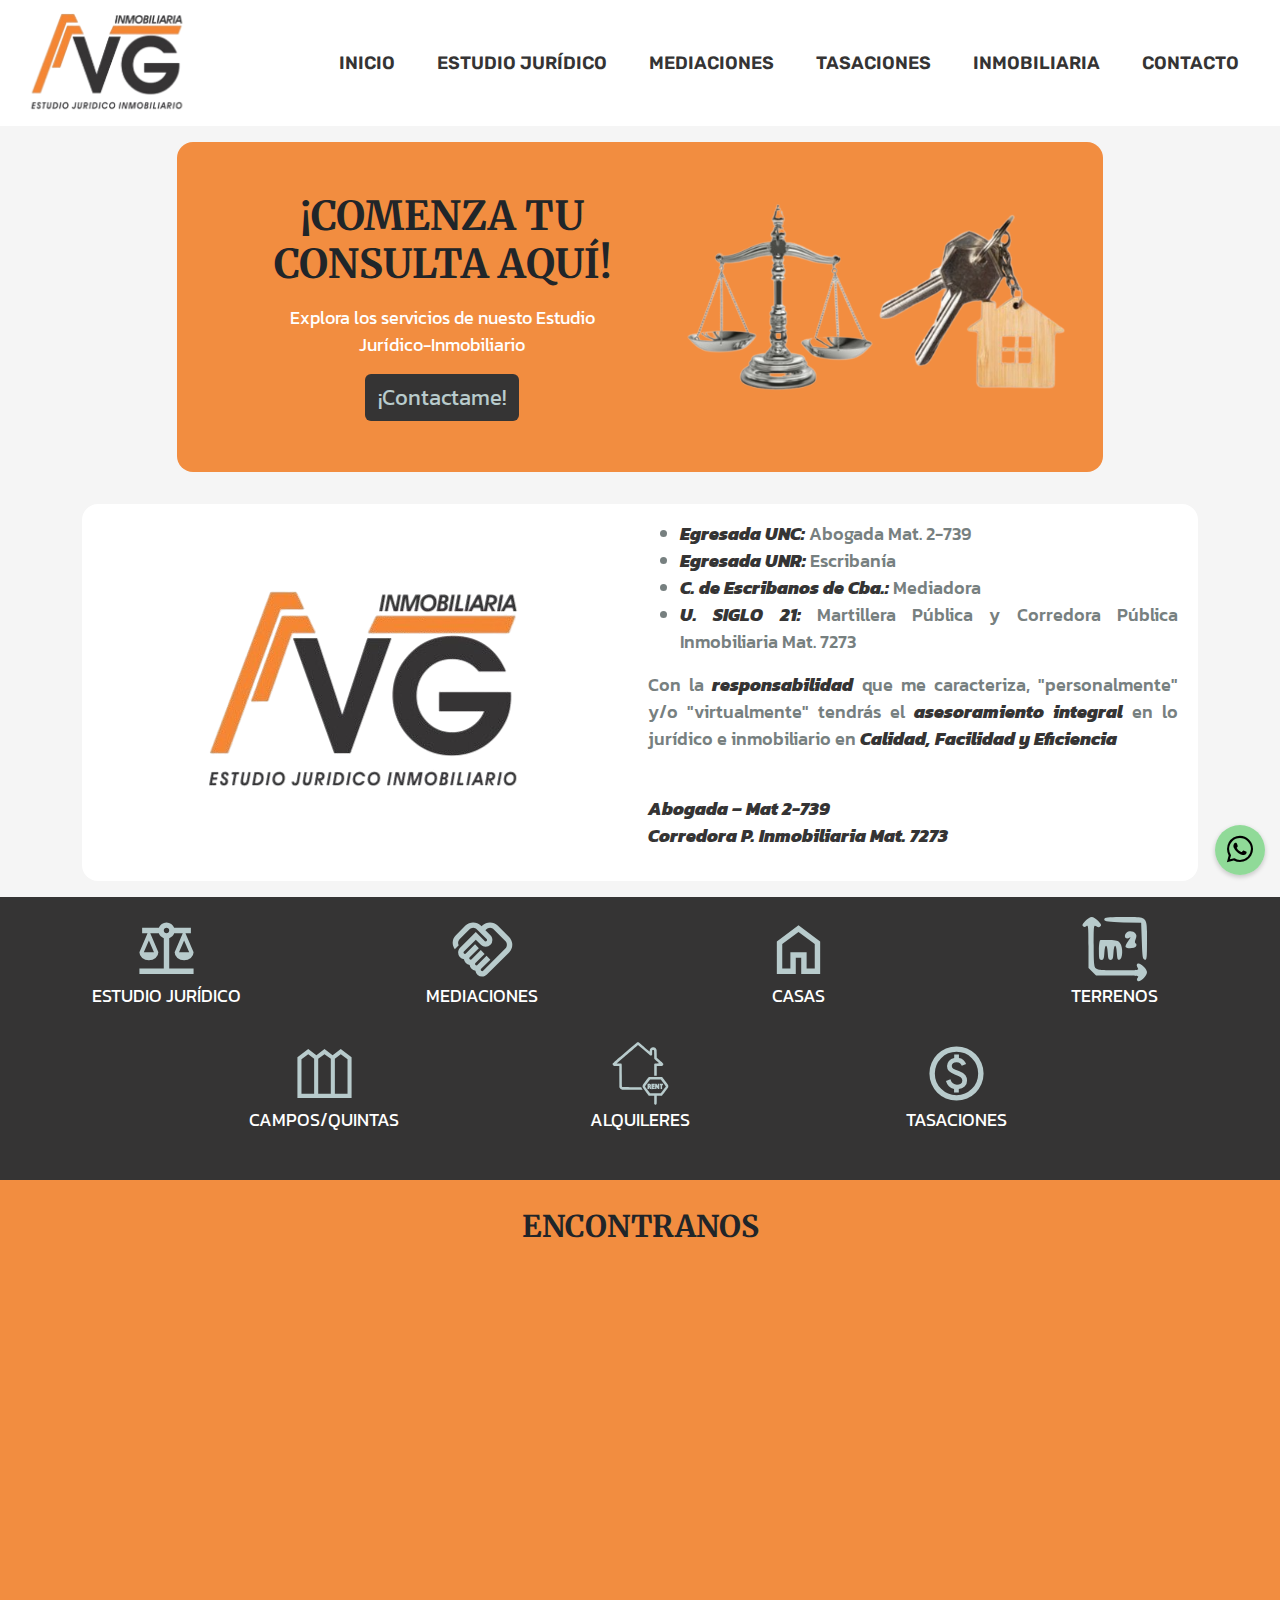
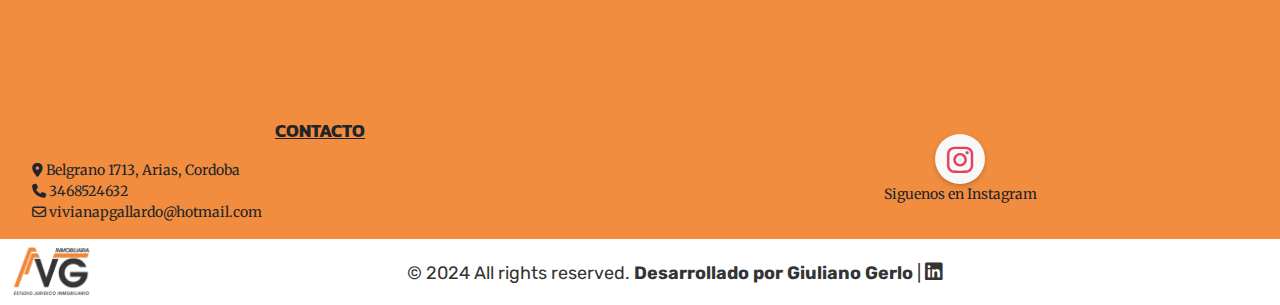
<file: index.html>
<!DOCTYPE html>
<html lang="es">
<head>
    <meta charset="UTF-8">
    <meta name="viewport" content="width=device-width, initial-scale=1.0">
    <title>Estudio Jurídico-Inmobiliario Vivana Gallardo</title>
    <!-- INICIO BOOTSTRAP 5.3 -->
    <link href="https://cdn.jsdelivr.net/npm/bootstrap@5.3.3/dist/css/bootstrap.min.css" rel="stylesheet" integrity="sha384-QWTKZyjpPEjISv5WaRU9OFeRpok6YctnYmDr5pNlyT2bRjXh0JMhjY6hW+ALEwIH" crossorigin="anonymous">
    <!-- ICO -->
    <link rel="shortcut icon" href="./assets/logo-avg.ico" type="image/x-icon">
    <!-- FONTA AWESOME -->
    <link rel="stylesheet" href="https://cdnjs.cloudflare.com/ajax/libs/font-awesome/6.5.1/css/all.min.css">
    <!-- CSS -->
    <link rel="stylesheet" href="./scss/styles.css">
</head>
<body>
    <!-- HEADER -->
    <header>
        <nav class="navbar navbar-expand-md p-2">
            <div class="container-fluid">
                <a class="navbar-brand" href="./index.html"> <img src="./assets/logo-vg.png" alt="Logo del Estudio Jurídico-Inmobiliario Viviana Gallardo" width="auto" height="100px"></a>
                <button class="navbar-toggler" type="button" data-bs-toggle="collapse" data-bs-target="#collapsibleNavbar">
                    <span class="navbar-toggler-icon"></span>
                </button>
                <div class="collapse navbar-collapse" id="collapsibleNavbar">
                    <ul class="navbar-nav">
                        <li class="nav-item">
                            <a class="nav-link" href="#">Inicio</a>
                        </li>
                        <li class="nav-item">
                            <a class="nav-link" href="./pages/estudiojuridico.html">Estudio Jurídico</a>
                        </li>
                        <li class="nav-item">
                            <a class="nav-link" href="./pages/mediaciones.html">Mediaciones</a>
                        </li>
                        <li class="nav-item">
                            <a class="nav-link" href="./pages/tasaciones.html">Tasaciones</a>
                        </li>
                        <li class="nav-item">
                            <a class="nav-link" href="./pages/inmobiliaria.html">Inmobiliaria</a>
                        </li>
                        <li class="nav-item">
                            <a class="nav-link" href="./pages/contacto.html">Contacto</a>
                        </li>
                    </ul>
                </div>
            </div>
        </nav>
    </header>
    <!-- MAIN -->
    <main>
        <!-- CALL TO ACTION -->
        <section class="py-lg-10 p-3">
            <div class="container">
                <div class="row">
                    <div class="col-xl-10 offset-xl-1 col-md-12 col-12">
                        <div class="cta-home py-6 px-6 px-xl-0 rounded-4">
                            <div class="row align-items-center">
                                <div class="offset-xl-1 col-xl-5 col-md-6 col-12 text-center p-3">
                                    <div>
                                        <h1 class="h1 mb-3"><b>¡Comenza tu consulta aquí!</b></h1>
                                        <p class="text-white">Explora los servicios de nuesto Estudio Jurídico-Inmobiliario</p>
                                        <button class="btn btn-cta-home"><a href="./pages/contacto.html">¡Contactame!</a></button>
                                    </div>
                                </div>
                                <div class="col-xl-6 col-md-6 col-12">
                                    <div class="text-center">
                                        <img src="./assets/balanza-llave-cta.png" alt="Tu nuevo hogar te espera" class="img-fluid">
                                    </div>
                                </div>
                            </div>
                        </div>
                    </div>
                </div>
            </div>
        </section>
        <!-- CALL TO ACTION PRESENTACION -->
        <section class="py-lg-3 p-2">
            <div class="container">
                <div class="row">
                    <div class="col-xl-12 col-md-12 col-12">
                        <div class="cta-home-2 py-2 px-4 rounded-4">
                            <div class="row align-items-center">
                                <div class="col-xl-6 col-md-6 col-12">
                                    <div class="text-center">
                                        <img src="./assets/logo-vg.png" alt="Logo Inmobiliaria" class="img-fluid rounded-2">
                                    </div>
                                </div>
                                <div class="col-xl-6 col-md-6 col-12 p-2">
                                    <div class="presentacion">
                                        <ul>
                                            <li><span>Egresada UNC:</span> Abogada Mat. 2-739</li>
                                            <li><span>Egresada UNR:</span> Escribanía</li>
                                            <li><span>C. de Escribanos de Cba.:</span> Mediadora</li>
                                            <li><span>U. SIGLO 21:</span> Martillera Pública y Corredora Pública Inmobiliaria Mat. 7273</li>
                                        </ul>
                                        <p>Con la <span>responsabilidad</span> que me caracteriza, "personalmente" y/o "virtualmente" tendrás el <span>asesoramiento integral</span> en lo jurídico e inmobiliario en <span>Calidad, Facilidad y Eficiencia</span></p>
                                        <p><span><br>Abogada – Mat 2-739 <br>Corredora P. Inmobiliaria Mat. 7273</span></p>
                                    </div>
                                </div>
                            </div>
                        </div>
                    </div>
                </div>
            </div>
        </section>

        <!-- BOTONERA -->
        <section class="botonera-home container">
            <div class="row justify-content-center">
                <div class="col-md-4 col-xl-3 col-6 mb-3">
                    <ul class="ul-botonera-home">
                        <li><a href="./pages/estudiojuridico.html"><img src="./assets/balanza-home.svg" alt="Estudio Jurídico">ESTUDIO JURÍDICO</a></li>
                    </ul>
                </div>
                <div class="col-md-4 col-xl-3 col-6 mb-3">
                    <ul class="ul-botonera-home">
                        <li><a href="./pages/mediaciones.html"><img src="./assets/mediacion-home.svg" alt="Mediaciones">MEDIACIONES</a></li>
                    </ul>
                </div>
                <div class="col-md-4 col-xl-3 col-6 mb-3">
                    <ul class="ul-botonera-home">
                        <li><a href="./pages/inmobiliaria.html#casas"><img src="./assets/casa-home.svg" alt="Casas en venta">CASAS</a></li>
                    </ul>
                </div>
                <div class="col-md-4 col-xl-3 col-6 mb-3">
                    <ul class="ul-botonera-home">
                        <li><a href="./pages/inmobiliaria.html#terrenos"><img src="./assets/terreno-home.svg" alt="Terrenos">TERRENOS</a></li>
                    </ul>
                </div>
                <div class="col-md-4 col-xl-3 col-6 mb-3">
                    <ul class="ul-botonera-home">
                        <li><a href="./pages/inmobiliaria.html#campos-quintas"><img src="./assets/quinta-home.svg" alt="Campos o quintas en venta">CAMPOS/QUINTAS</a></li>
                    </ul>
                </div>
                <div class="col-md-4 col-xl-3 col-6 mb-3">
                    <ul class="ul-botonera-home">
                        <li><a href="./pages/inmobiliaria.html#alquileres"><img src="./assets/alquiler-home.svg" alt="Alquileres">ALQUILERES</a></li>
                    </ul>
                </div>
                <div class="col-md-4 col-xl-3 col-6 mb-3">
                    <ul class="ul-botonera-home">
                        <li><a href="./pages/tasaciones.html"><img src="./assets/tasacion-home.svg" alt="Tasaciones">TASACIONES</a></li>
                    </ul>
                </div>
            </div>
        </section>
    
        <!-- ENCONTRANOS -->
        <section class="mapa-home">
            <h4 class="p-2">ENCONTRANOS</h4>
            <div>
                <iframe src="https://www.google.com/maps/embed?pb=!1m18!1m12!1m3!1d1396.6152265219614!2d-62.40131176727125!3d-33.63825432560509!2m3!1f0!2f0!3f0!3m2!1i1024!2i768!4f13.1!3m3!1m2!1s0x95c8eb00718e0b3f%3A0xaf22eb31101b14cf!2sEstudio%20Juridico-Inmobiliario%20Viviana%20Gallardo!5e0!3m2!1ses-419!2sar!4v1721667209159!5m2!1ses-419!2sar" width="600" height="450" style="border:0;" allowfullscreen="" loading="lazy" referrerpolicy="no-referrer-when-downgrade"></iframe>
            </div>
            <div class="footer-top">
                <div class="col-6">
                    <p><b><u>CONTACTO</u></b></p>
                    <ul class="contacto-footer-top">
                        <li><i class="fa-solid fa-location-dot"></i> Belgrano 1713, Arias, Cordoba</li>
                        <li><i class="fa-solid fa-phone"></i> 3468524632</li>
                        <li><i class="fa-regular fa-envelope"></i> vivianapgallardo@hotmail.com</li>
                    </ul>
                </div>
                <div class="col-6">
                    <a href="https://www.instagram.com/estudiovivianagallardo" target="_blank" class="instagram-button">
                        <i class="fa-brands fa-instagram"></i>
                    </a>
                    <p class="footer-top-p">Siguenos en Instagram</p>
                </div>
            </div>
        </section>
    </main>
    <!-- FOOTER -->
    <footer>
        <div class="container-fluid">
            <div class="row">
                <div class="col d-flex align-items-center p-2">
                    <div class="me-auto">
                        <a href="./index.html">
                            <img src="./assets/logo-vg.png" alt="Logo Estudio Jurídico-Inmobiliario Viviana Gallardo" height="50px" width="auto">
                        </a>
                    </div>
                    <p class="text-center align-self-center m-0 redes">© 2024 All rights reserved. <b>Desarrollado por Giuliano Gerlo</b> | <a href="https://www.linkedin.com/in/giuliano-gerlo-21a7b8221/" target="_blank"><i class="fa-brands fa-linkedin"></i></a></p>
                    <div class="redes ms-auto invisible">
                        <a href="https://www.instagram.com/estudiovivianagallardo/" target="_blank">
                            <i class="fa-brands fa-instagram"></i>
                        </a>
                    </div>
                </div>
            </div>
        </div>
        <div>
            <a href="https://wa.link/auxx2f" class="whatsapp" target="_blank">
                <i class="fa-brands fa-whatsapp"></i>
            </a>
        </div>
    </footer>
    <!-- JS -->
    <script src="https://cdn.jsdelivr.net/npm/@popperjs/core@2.11.8/dist/umd/popper.min.js" integrity="sha384-I7E8VVD/ismYTF4hNIPjVp/Zjvgyol6VFvRkX/vR+Vc4jQkC+hVqc2pM8ODewa9r" crossorigin="anonymous"></script>
    <script src="https://cdn.jsdelivr.net/npm/bootstrap@5.3.3/dist/js/bootstrap.min.js" integrity="sha384-0pUGZvbkm6XF6gxjEnlmuGrJXVbNuzT9qBBavbLwCsOGabYfZo0T0to5eqruptLy" crossorigin="anonymous"></script>
</body>
</html>
</file>
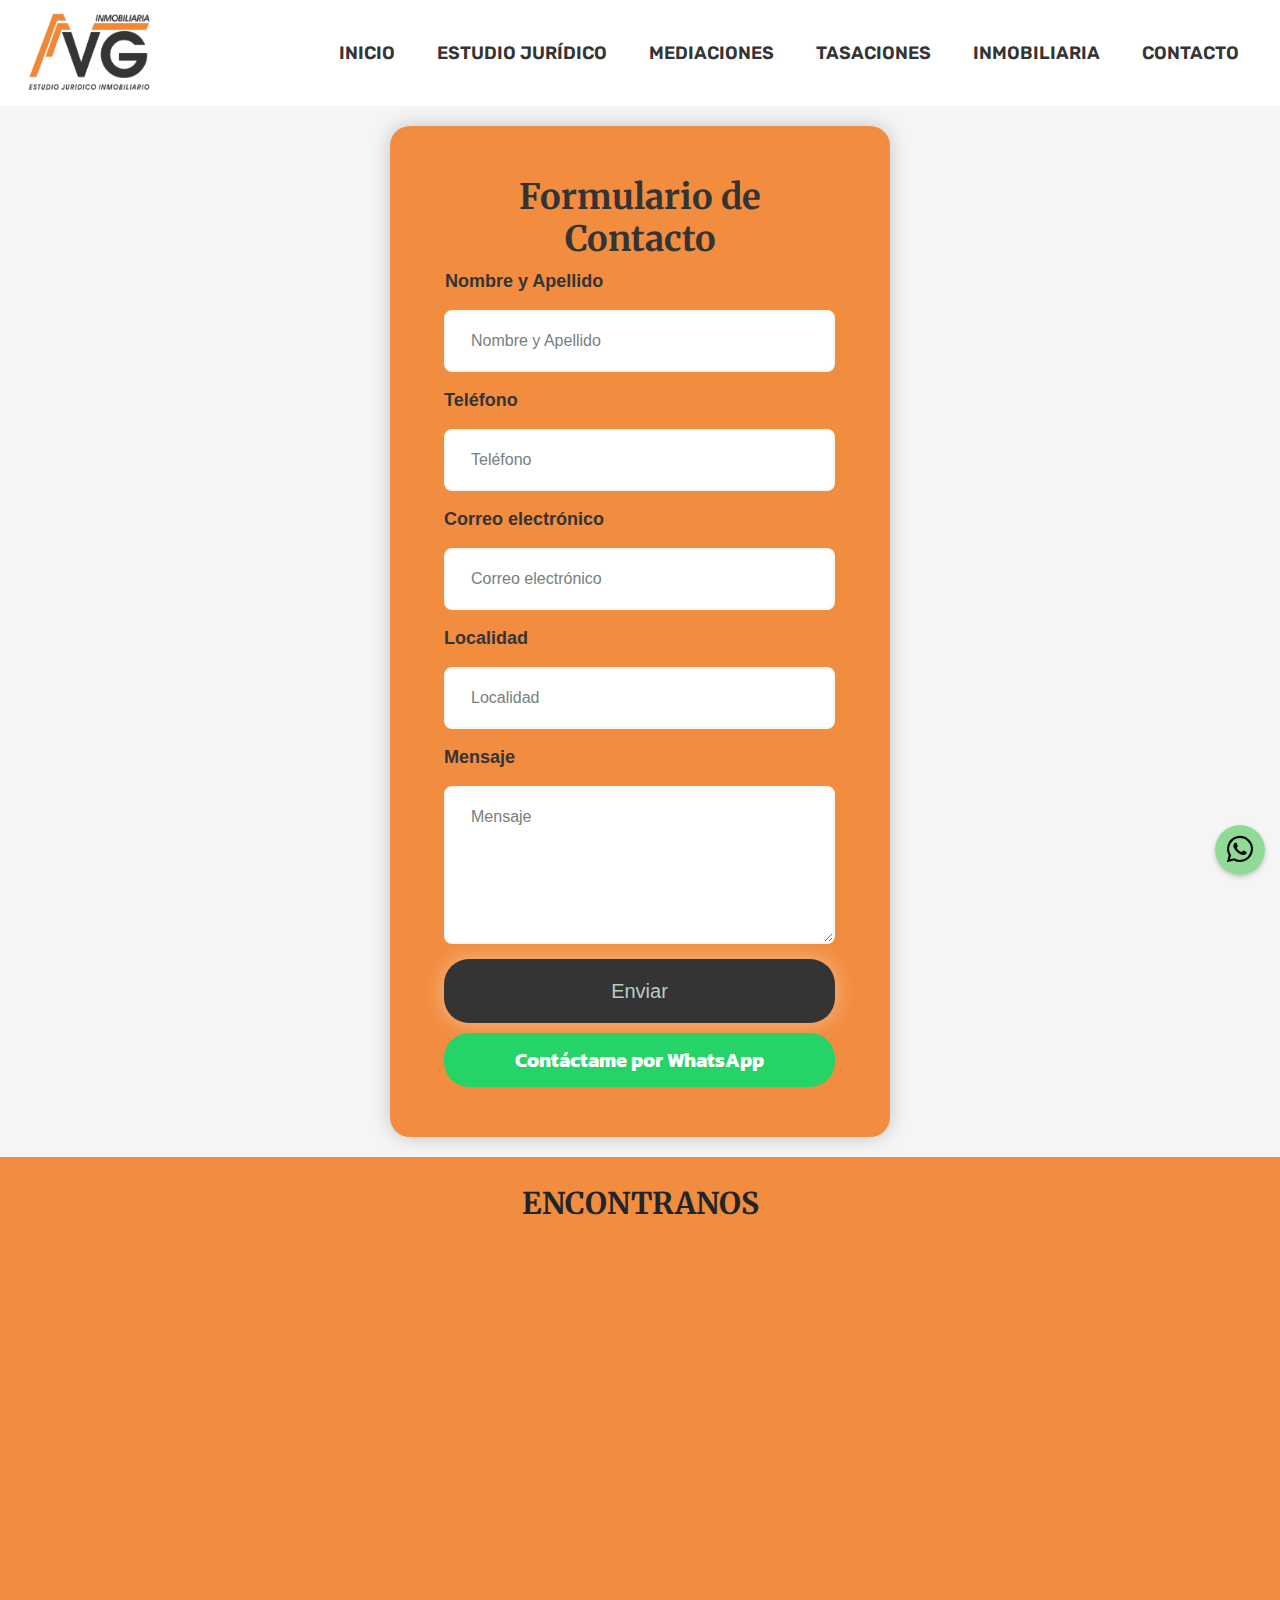
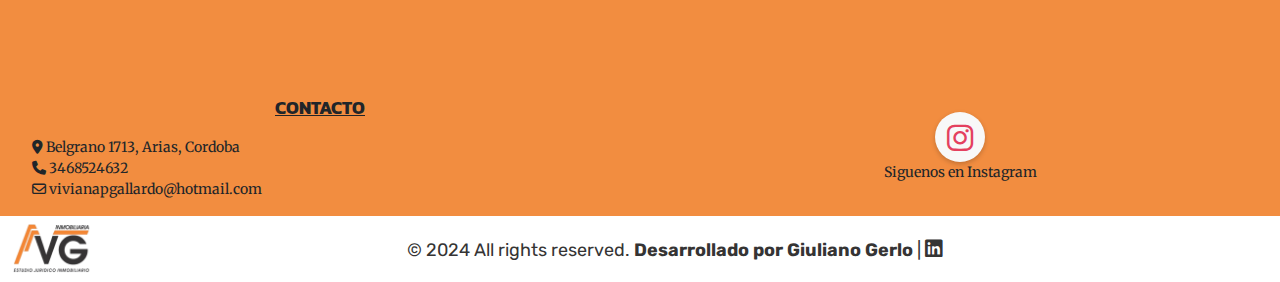
<file: pages/contacto.html>
<!DOCTYPE html>
<html lang="es">
<head>
    <meta charset="UTF-8">
    <meta name="viewport" content="width=device-width, initial-scale=1.0">
    <title>Contacto - Estudio Jurídico-Inmobiliario Viviana Gallardo</title>
    <!-- INICIO BOOTSTRAP 5.3 -->
    <link href="https://cdn.jsdelivr.net/npm/bootstrap@5.3.3/dist/css/bootstrap.min.css" rel="stylesheet" integrity="sha384-QWTKZyjpPEjISv5WaRU9OFeRpok6YctnYmDr5pNlyT2bRjXh0JMhjY6hW+ALEwIH" crossorigin="anonymous">
    <!-- ICO -->
    <link rel="shortcut icon" href="../assets/logo-avg.ico" type="image/x-icon">
    <!-- FONTA AWESOME -->
    <link rel="stylesheet" href="https://cdnjs.cloudflare.com/ajax/libs/font-awesome/6.5.1/css/all.min.css">
    <!-- CSS -->
    <link rel="stylesheet" href="../scss/styles.css">
</head>
<body>
    <!-- HEADER -->
    <header>
        <nav class="navbar navbar-expand-md p-2">
            <div class="container-fluid">
                <a class="navbar-brand" href="../index.html"> <img src="../assets/logo-vg.png" alt="Logo del Estudio Jurídico-Inmobiliario Viviana Gallardo" width="auto" height="80px"></a>
                <button class="navbar-toggler" type="button" data-bs-toggle="collapse" data-bs-target="#collapsibleNavbar">
                    <span class="navbar-toggler-icon"></span>
                </button>
                <div class="collapse navbar-collapse" id="collapsibleNavbar">
                    <ul class="navbar-nav">
                        <li class="nav-item">
                            <a class="nav-link" href="../index.html">Inicio</a>
                        </li>
                        <li class="nav-item">
                            <a class="nav-link" href="./estudiojuridico.html">Estudio Jurídico</a>
                        </li>
                        <li class="nav-item">
                            <a class="nav-link" href="./mediaciones.html">Mediaciones</a>
                        </li>
                        <li class="nav-item">
                            <a class="nav-link" href="./tasaciones.html">Tasaciones</a>
                        </li>
                        <li class="nav-item">
                            <a class="nav-link" href="./inmobiliaria.html">Inmobiliaria</a>
                        </li>
                        <li class="nav-item">
                            <a class="nav-link" href="#">Contacto</a>
                        </li>
                    </ul>
                </div>
            </div>
        </nav>
    </header>
    <main>
        <!-- FORMULARIO -->
        <section class="formulario">
            <form action="https://formsubmit.co/vivianapgallardo@hotmail.com" method="POST">
                <h2>Formulario de Contacto</h2>
                <div class="input-group">
                    <label for="nombreyapellido">Nombre y Apellido</label>
                    <input type="text" name="nombreyapellido" id="nombreyapellido" placeholder="Nombre y Apellido" required>
                    <label for="telefono">Teléfono</label>
                    <input type="tel" name="telefono" id="telefono" placeholder="Teléfono" required>
                    <label for="correo">Correo electrónico</label>
                    <input type="email" name="correo" id="correo" placeholder="Correo electrónico" required>
                    <label for="localidad">Localidad</label>
                    <input type="text" name="localidad" id="localidad" placeholder="Localidad">
                    <label for="mensaje">Mensaje</label>
                    <textarea name="mensaje" id="mensaje" cols="30" rows="5" placeholder="Mensaje" required></textarea>    
                    <input class="btn-form" type="submit" value="Enviar">
                    <a href="https://wa.link/auxx2f" target="_blank" class="btn-whatsapp">Contáctame por WhatsApp</a>
                    <input type="hidden" name="_next" value="vg-estudiojuridicoinmobiliario.netlify.app/pages/contacto">
                    <input type="hidden" name="_captcha" value="false">
                </div>
            </form>
        </section>        
        <!-- ENCONTRANOS -->
        <section class="mapa-home">
            <h4 class="p-2">ENCONTRANOS</h4>
            <div>
                <iframe src="https://www.google.com/maps/embed?pb=!1m18!1m12!1m3!1d1396.6152265219614!2d-62.40131176727125!3d-33.63825432560509!2m3!1f0!2f0!3f0!3m2!1i1024!2i768!4f13.1!3m3!1m2!1s0x95c8eb00718e0b3f%3A0xaf22eb31101b14cf!2sEstudio%20Juridico-Inmobiliario%20Viviana%20Gallardo!5e0!3m2!1ses-419!2sar!4v1721667209159!5m2!1ses-419!2sar" width="600" height="450" style="border:0;" allowfullscreen="" loading="lazy" referrerpolicy="no-referrer-when-downgrade"></iframe>
            </div>
            <div class="footer-top">
                <div class="col-6">
                    <p><b><u>CONTACTO</u></b></p>
                    <ul class="contacto-footer-top">
                        <li><i class="fa-solid fa-location-dot"></i> Belgrano 1713, Arias, Cordoba</li>
                        <li><i class="fa-solid fa-phone"></i> 3468524632</li>
                        <li><i class="fa-regular fa-envelope"></i> vivianapgallardo@hotmail.com</li>
                    </ul>
                </div>
                <div class="col-6">
                    <a href="https://www.instagram.com/estudiovivianagallardo" target="_blank" class="instagram-button">
                        <i class="fa-brands fa-instagram"></i>
                    </a>
                    <p class="footer-top-p">Siguenos en Instagram</p>
                </div>
            </div>
        </section>
    </main>
    <!-- FOOTER -->
    <footer>
        <div class="container-fluid">
            <div class="row">
                <div class="col d-flex align-items-center p-2">
                    <div class="me-auto">
                        <a href="../index.html">
                            <img src="../assets/logo-vg.png" alt="Logo Estudio Jurídico-Inmobiliario Viviana Gallardo" height="50px" width="auto">
                        </a>
                    </div>
                    <p class="text-center align-self-center m-0 redes">© 2024 All rights reserved. <b>Desarrollado por Giuliano Gerlo</b> | <a href="https://www.linkedin.com/in/giuliano-gerlo-21a7b8221/" target="_blank"><i class="fa-brands fa-linkedin"></i></a></p>
                    <div class="redes ms-auto invisible">
                        <a href="https://www.instagram.com/nadinazaranich_estudio" target="_blank">
                            <i class="fa-brands fa-instagram"></i>
                        </a>
                    </div>
                </div>
            </div>
        </div>
        <div>
            <a href="https://wa.link/auxx2f" class="whatsapp" target="_blank">
                <i class="fa-brands fa-whatsapp"></i>
            </a>
        </div>
    </footer>
    <!-- JS -->
    <script src="https://cdn.jsdelivr.net/npm/@popperjs/core@2.11.8/dist/umd/popper.min.js" integrity="sha384-I7E8VVD/ismYTF4hNIPjVp/Zjvgyol6VFvRkX/vR+Vc4jQkC+hVqc2pM8ODewa9r" crossorigin="anonymous"></script>
    <script src="https://cdn.jsdelivr.net/npm/bootstrap@5.3.3/dist/js/bootstrap.min.js" integrity="sha384-0pUGZvbkm6XF6gxjEnlmuGrJXVbNuzT9qBBavbLwCsOGabYfZo0T0to5eqruptLy" crossorigin="anonymous"></script>
</body>
</html>
</file>
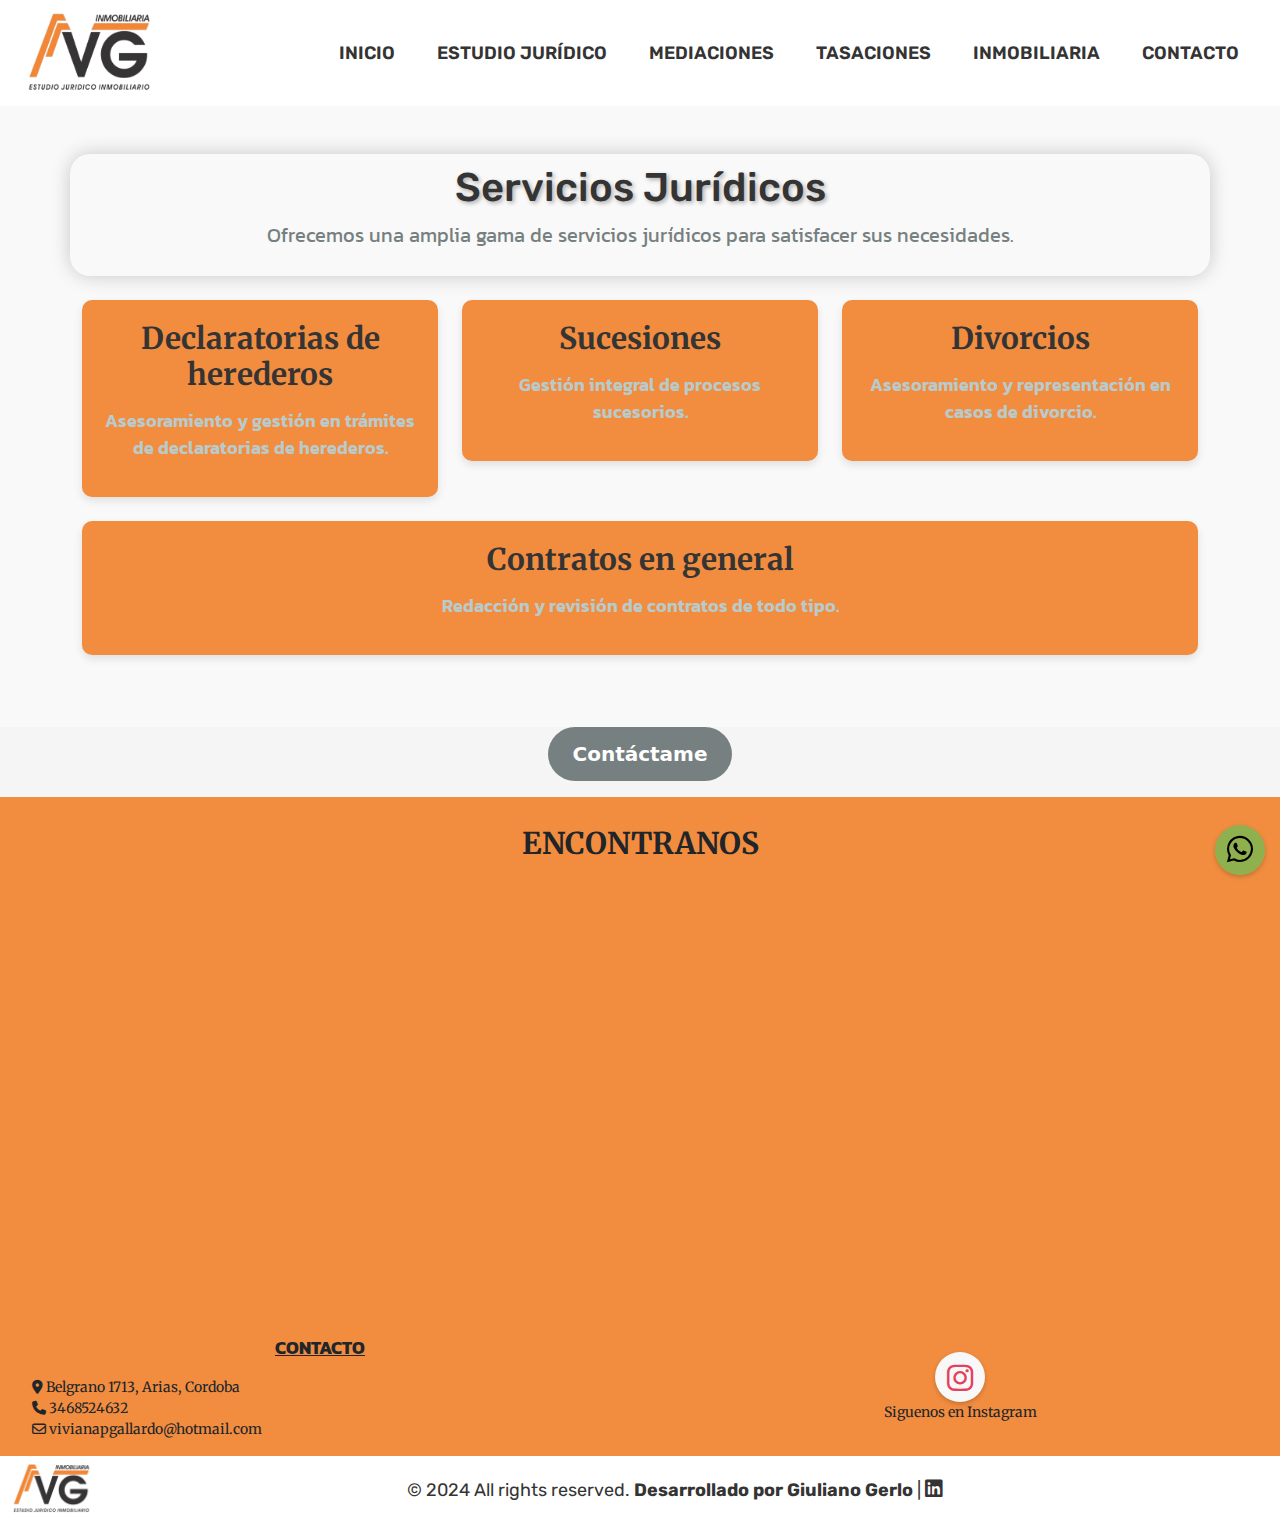
<file: pages/estudiojuridico.html>
<!DOCTYPE html>
<html lang="es">
<head>
    <meta charset="UTF-8">
    <meta name="viewport" content="width=device-width, initial-scale=1.0">
    <title>Estudio Jurídico - Estudio Jurídico-Inmobiliario Viviana Gallardo</title>
    <!-- INICIO BOOTSTRAP 5.3 -->
    <link href="https://cdn.jsdelivr.net/npm/bootstrap@5.3.3/dist/css/bootstrap.min.css" rel="stylesheet" integrity="sha384-QWTKZyjpPEjISv5WaRU9OFeRpok6YctnYmDr5pNlyT2bRjXh0JMhjY6hW+ALEwIH" crossorigin="anonymous">
    <!-- ICO -->
    <link rel="shortcut icon" href="../assets/logo-avg.ico" type="image/x-icon">
    <!-- FONTA AWESOME -->
    <link rel="stylesheet" href="https://cdnjs.cloudflare.com/ajax/libs/font-awesome/6.5.1/css/all.min.css">
    <!-- CSS -->
    <link rel="stylesheet" href="../scss/styles.css">
</head>
<body>
    <!-- HEADER -->
    <header>
        <nav class="navbar navbar-expand-md p-2">
            <div class="container-fluid">
                <a class="navbar-brand" href="../index.html"> <img src="../assets/logo-vg.png" alt="Logo del Estudio Jurídico-Inmobiliario Viviana Gallardo" width="auto" height="80px"></a>
                <button class="navbar-toggler" type="button" data-bs-toggle="collapse" data-bs-target="#collapsibleNavbar">
                    <span class="navbar-toggler-icon"></span>
                </button>
                <div class="collapse navbar-collapse" id="collapsibleNavbar">
                    <ul class="navbar-nav">
                        <li class="nav-item">
                            <a class="nav-link" href="../index.html">Inicio</a>
                        </li>
                        <li class="nav-item">
                            <a class="nav-link" href="#">Estudio Jurídico</a>
                        </li>
                        <li class="nav-item">
                            <a class="nav-link" href="./mediaciones.html">Mediaciones</a>
                        </li>
                        <li class="nav-item">
                            <a class="nav-link" href="./tasaciones.html">Tasaciones</a>
                        </li>
                        <li class="nav-item">
                            <a class="nav-link" href="./inmobiliaria.html">Inmobiliaria</a>
                        </li>
                        <li class="nav-item">
                            <a class="nav-link" href="./contacto.html">Contacto</a>
                        </li>
                    </ul>
                </div>
            </div>
        </nav>
    </header>
    <main>
        <!-- MAIN -->
        <section class="servicios py-5">
            <div class="container">
                <div class="row">
                    <div class="col-12 text-center mb-4 info-servicios">
                        <h2 class="titulo-seccion">Servicios Jurídicos</h2>
                        <p class="subtitulo-seccion">Ofrecemos una amplia gama de servicios jurídicos para satisfacer sus necesidades.</p>
                    </div>
                </div>
                <div class="row">
                    <div class="col-md-6 col-lg-4 mb-4">
                        <div class="card-servicios">
                            <h3>Declaratorias de herederos</h3>
                            <p>Asesoramiento y gestión en trámites de declaratorias de herederos.</p>
                        </div>
                    </div>
                    <div class="col-md-6 col-lg-4 mb-4">
                        <div class="card-servicios">
                            <h3>Sucesiones</h3>
                            <p>Gestión integral de procesos sucesorios.</p>
                        </div>
                    </div>
                    <div class="col-md-6 col-lg-4 mb-4">
                        <div class="card-servicios">
                            <h3>Divorcios</h3>
                            <p>Asesoramiento y representación en casos de divorcio.</p>
                        </div>
                    </div>
                    <div class="col-md-6 col-lg-12 mb-4">
                        <div class="card-servicios">
                            <h3>Contratos en general</h3>
                            <p>Redacción y revisión de contratos de todo tipo.</p>
                        </div>
                    </div>
                </div>
            </div>
        </section>
        <!-- Botón de Contáctame -->
        <div class="d-flex justify-content-center align-items-center mb-3">
            <a href="./contacto.html" class="btn btn-contactame">Contáctame</a>
        </div>
        <!-- ENCONTRANOS -->
        <section class="mapa-home">
            <h4 class="p-2">ENCONTRANOS</h4>
            <div>
                <iframe src="https://www.google.com/maps/embed?pb=!1m18!1m12!1m3!1d1396.6152265219614!2d-62.40131176727125!3d-33.63825432560509!2m3!1f0!2f0!3f0!3m2!1i1024!2i768!4f13.1!3m3!1m2!1s0x95c8eb00718e0b3f%3A0xaf22eb31101b14cf!2sEstudio%20Juridico-Inmobiliario%20Viviana%20Gallardo!5e0!3m2!1ses-419!2sar!4v1721667209159!5m2!1ses-419!2sar" width="600" height="450" style="border:0;" allowfullscreen="" loading="lazy" referrerpolicy="no-referrer-when-downgrade"></iframe>
            </div>
            <div class="footer-top">
                <div class="col-6">
                    <p><b><u>CONTACTO</u></b></p>
                    <ul class="contacto-footer-top">
                        <li><i class="fa-solid fa-location-dot"></i> Belgrano 1713, Arias, Cordoba</li>
                        <li><i class="fa-solid fa-phone"></i> 3468524632</li>
                        <li><i class="fa-regular fa-envelope"></i> vivianapgallardo@hotmail.com</li>
                    </ul>
                </div>
                <div class="col-6">
                    <a href="https://www.instagram.com/estudiovivianagallardo" target="_blank" class="instagram-button">
                        <i class="fa-brands fa-instagram"></i>
                    </a>
                    <p class="footer-top-p">Siguenos en Instagram</p>
                </div>
            </div>
        </section>
    </main>
    <!-- FOOTER -->
    <footer>
        <div class="container-fluid">
            <div class="row">
                <div class="col d-flex align-items-center p-2">
                    <div class="me-auto">
                        <a href="../index.html">
                            <img src="../assets/logo-vg.png" alt="Logo Estudio Jurídico-Inmobiliario Viviana Gallardo" height="50px" width="auto">
                        </a>
                    </div>
                    <p class="text-center align-self-center m-0 redes">© 2024 All rights reserved. <b>Desarrollado por Giuliano Gerlo</b> | <a href="https://www.linkedin.com/in/giuliano-gerlo-21a7b8221/" target="_blank"><i class="fa-brands fa-linkedin"></i></a></p>
                    <div class="redes ms-auto invisible">
                        <a href="https://www.instagram.com/nadinazaranich_estudio" target="_blank">
                            <i class="fa-brands fa-instagram"></i>
                        </a>
                    </div>
                </div>
            </div>
        </div>
        <div>
            <a href="https://wa.link/auxx2f" class="whatsapp" target="_blank">
                <i class="fa-brands fa-whatsapp"></i>
            </a>
        </div>
    </footer>
    <!-- JS -->
    <script src="https://cdn.jsdelivr.net/npm/@popperjs/core@2.11.8/dist/umd/popper.min.js" integrity="sha384-I7E8VVD/ismYTF4hNIPjVp/Zjvgyol6VFvRkX/vR+Vc4jQkC+hVqc2pM8ODewa9r" crossorigin="anonymous"></script>
    <script src="https://cdn.jsdelivr.net/npm/bootstrap@5.3.3/dist/js/bootstrap.min.js" integrity="sha384-0pUGZvbkm6XF6gxjEnlmuGrJXVbNuzT9qBBavbLwCsOGabYfZo0T0to5eqruptLy" crossorigin="anonymous"></script>
</body>
</html>
</file>
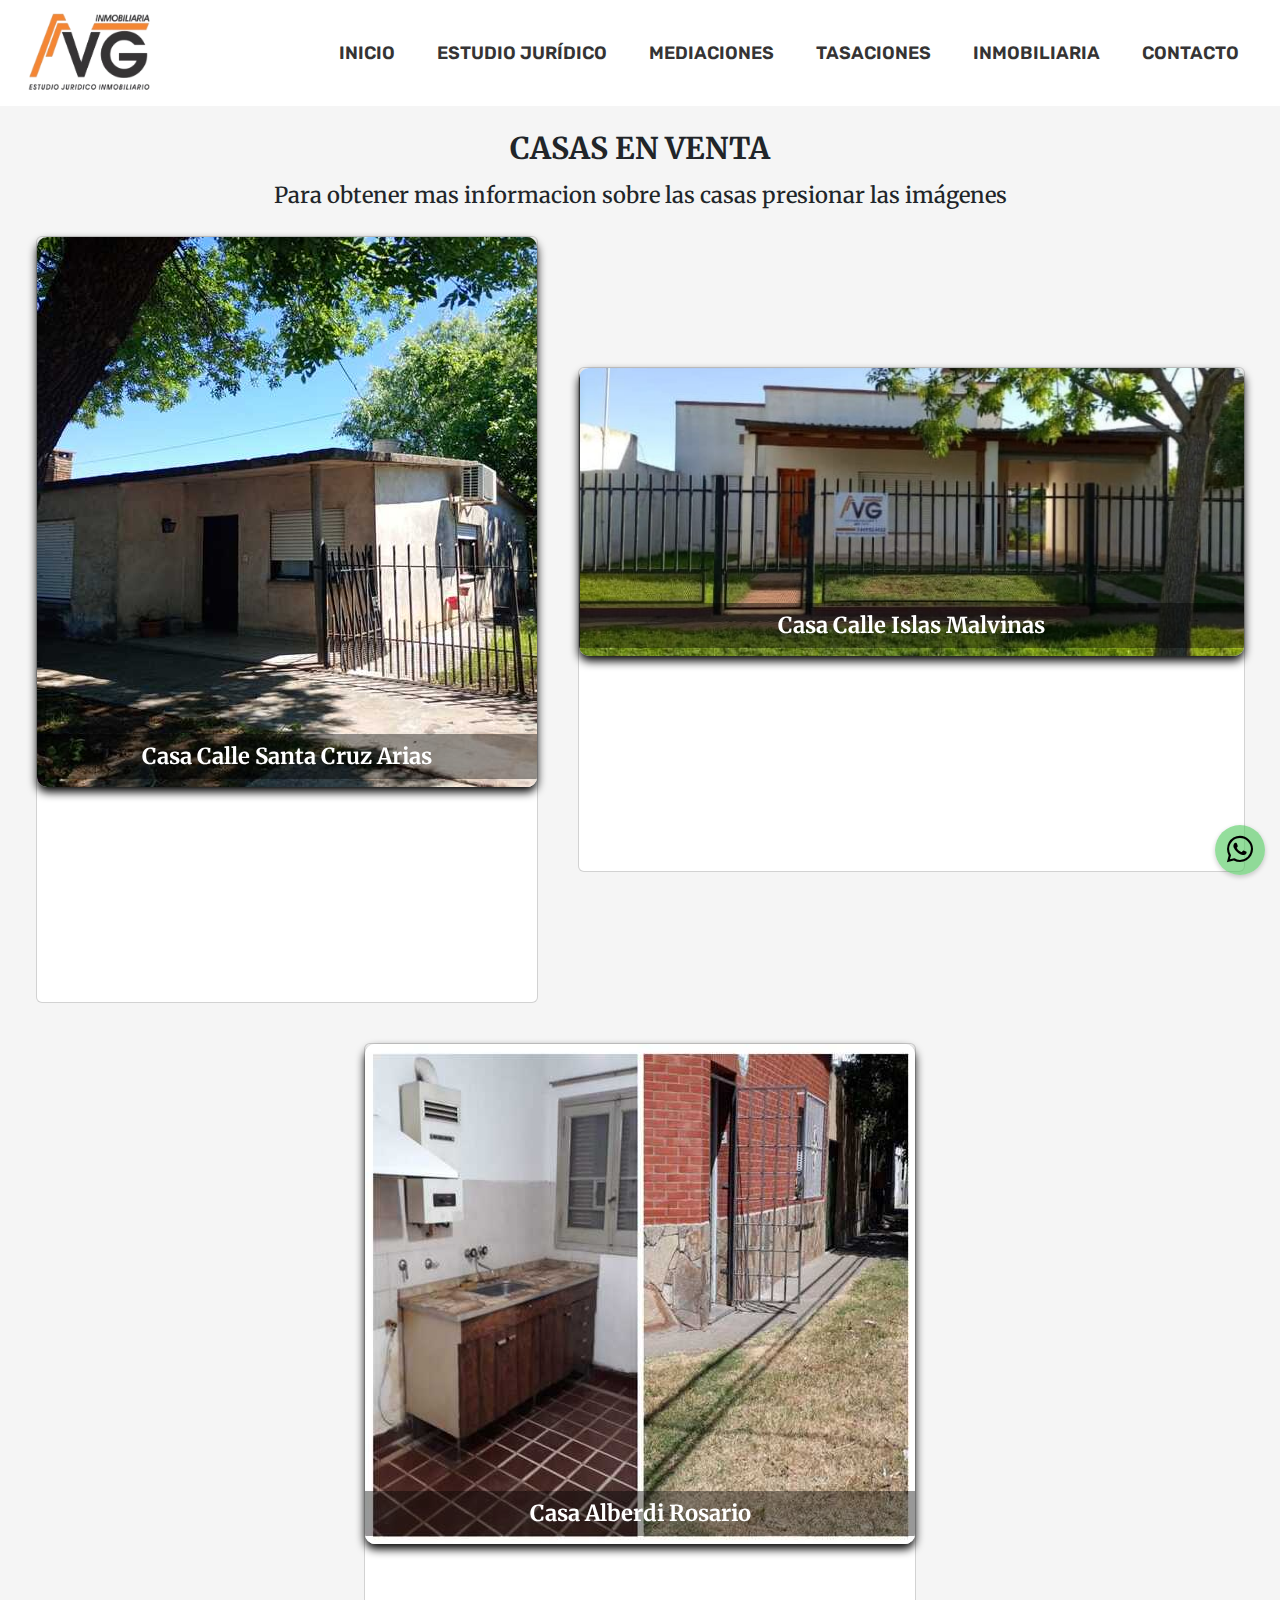
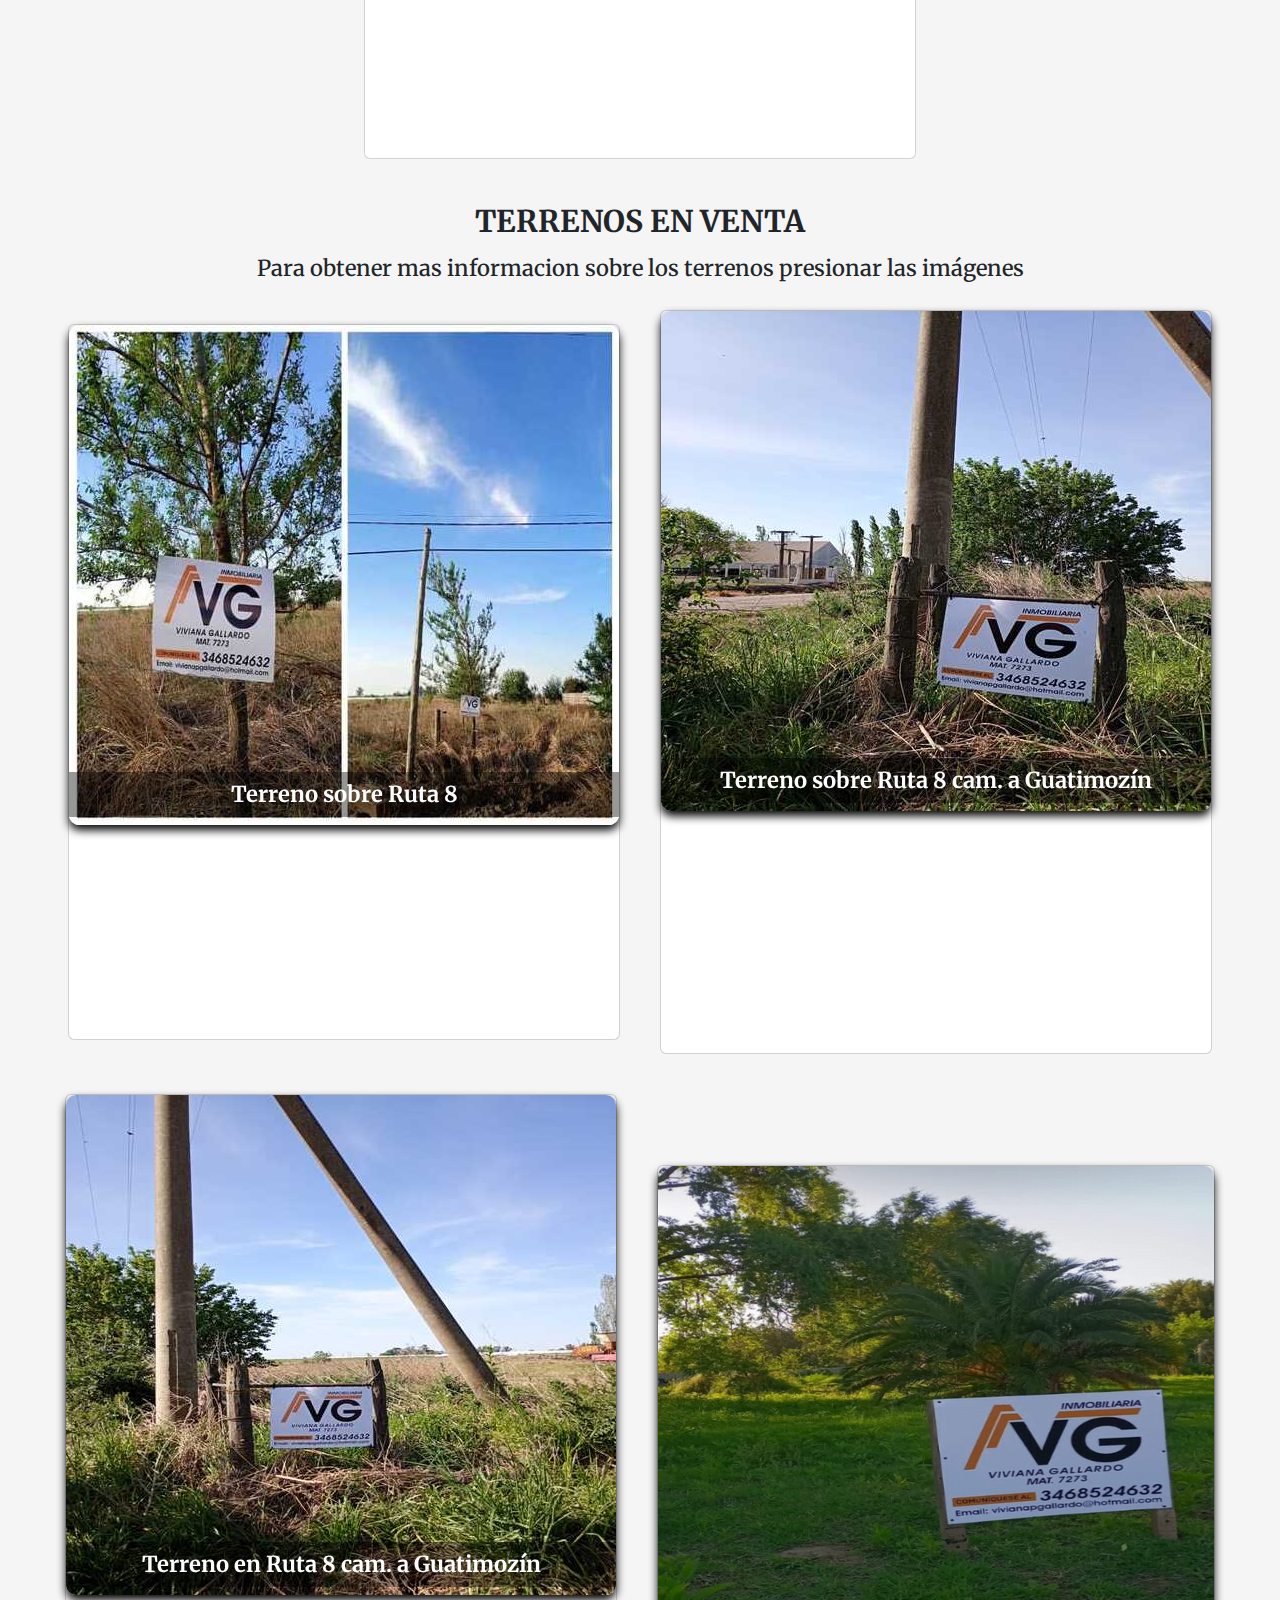
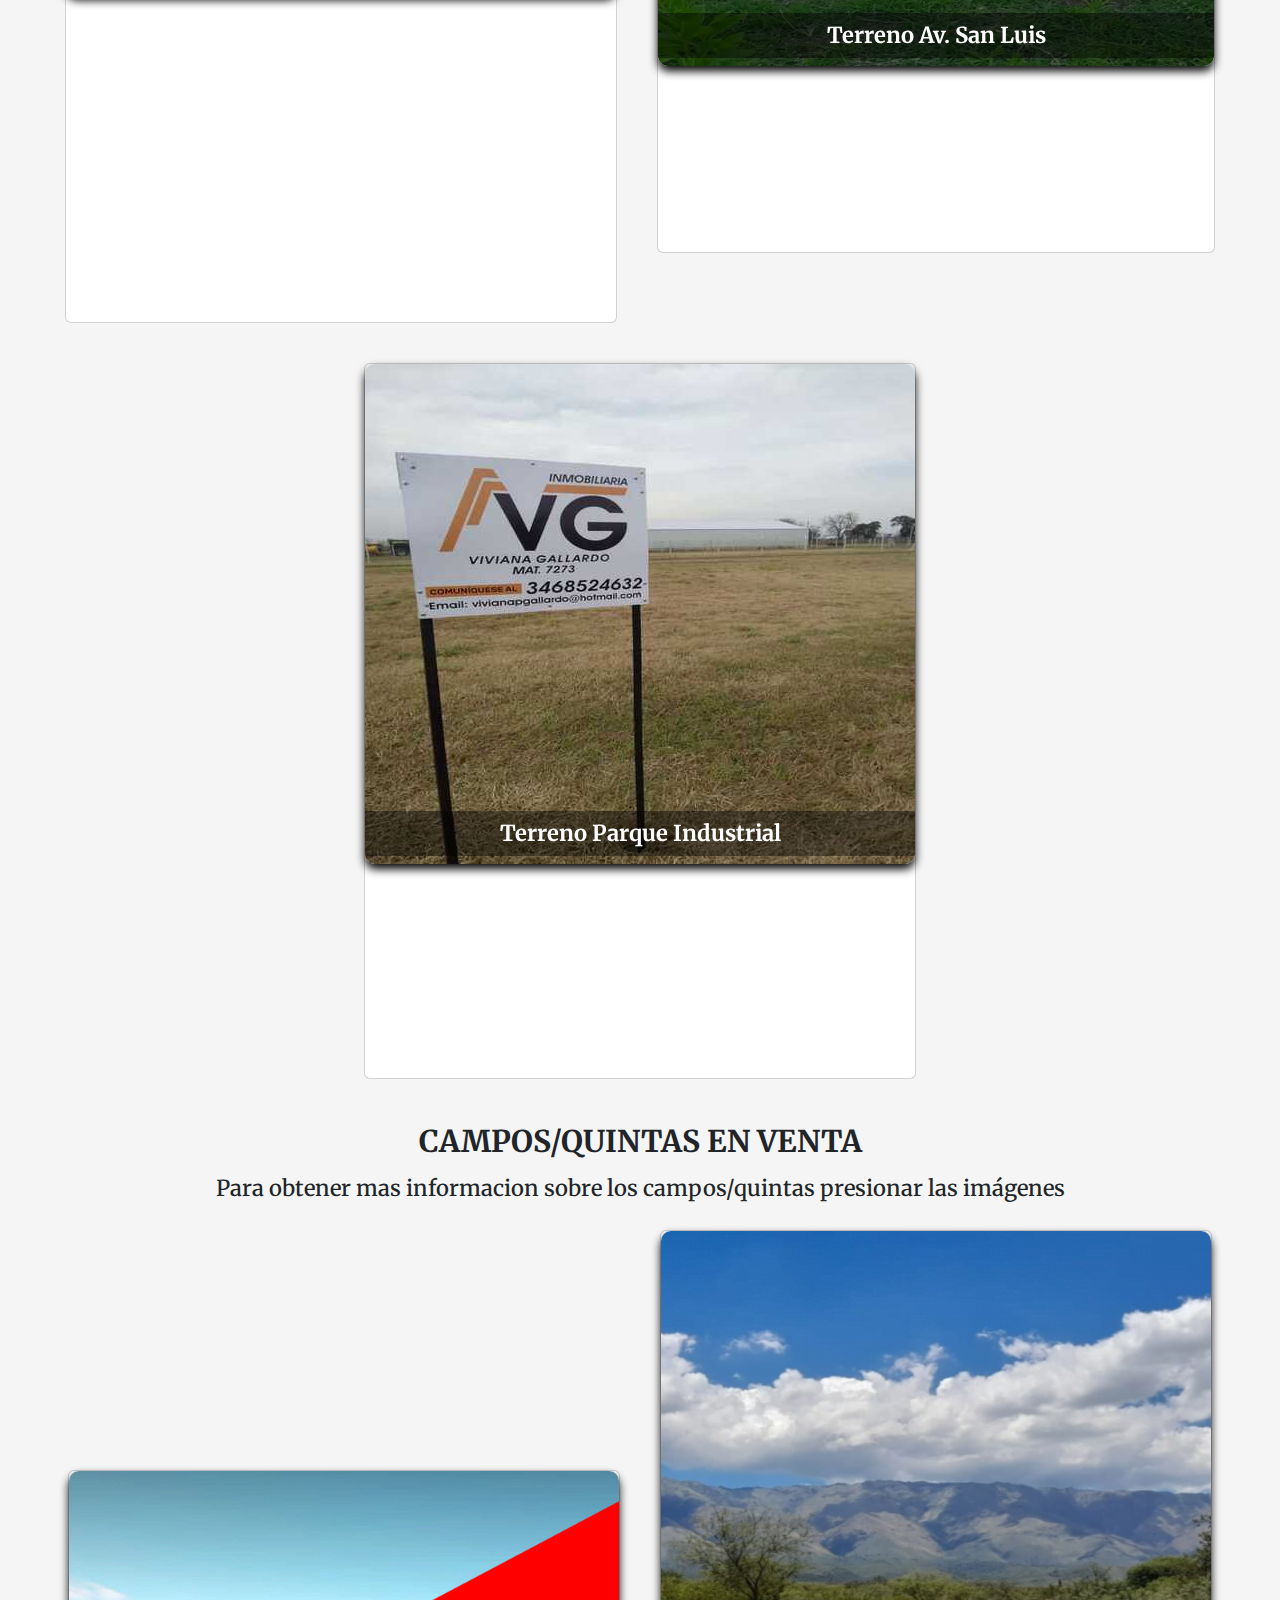
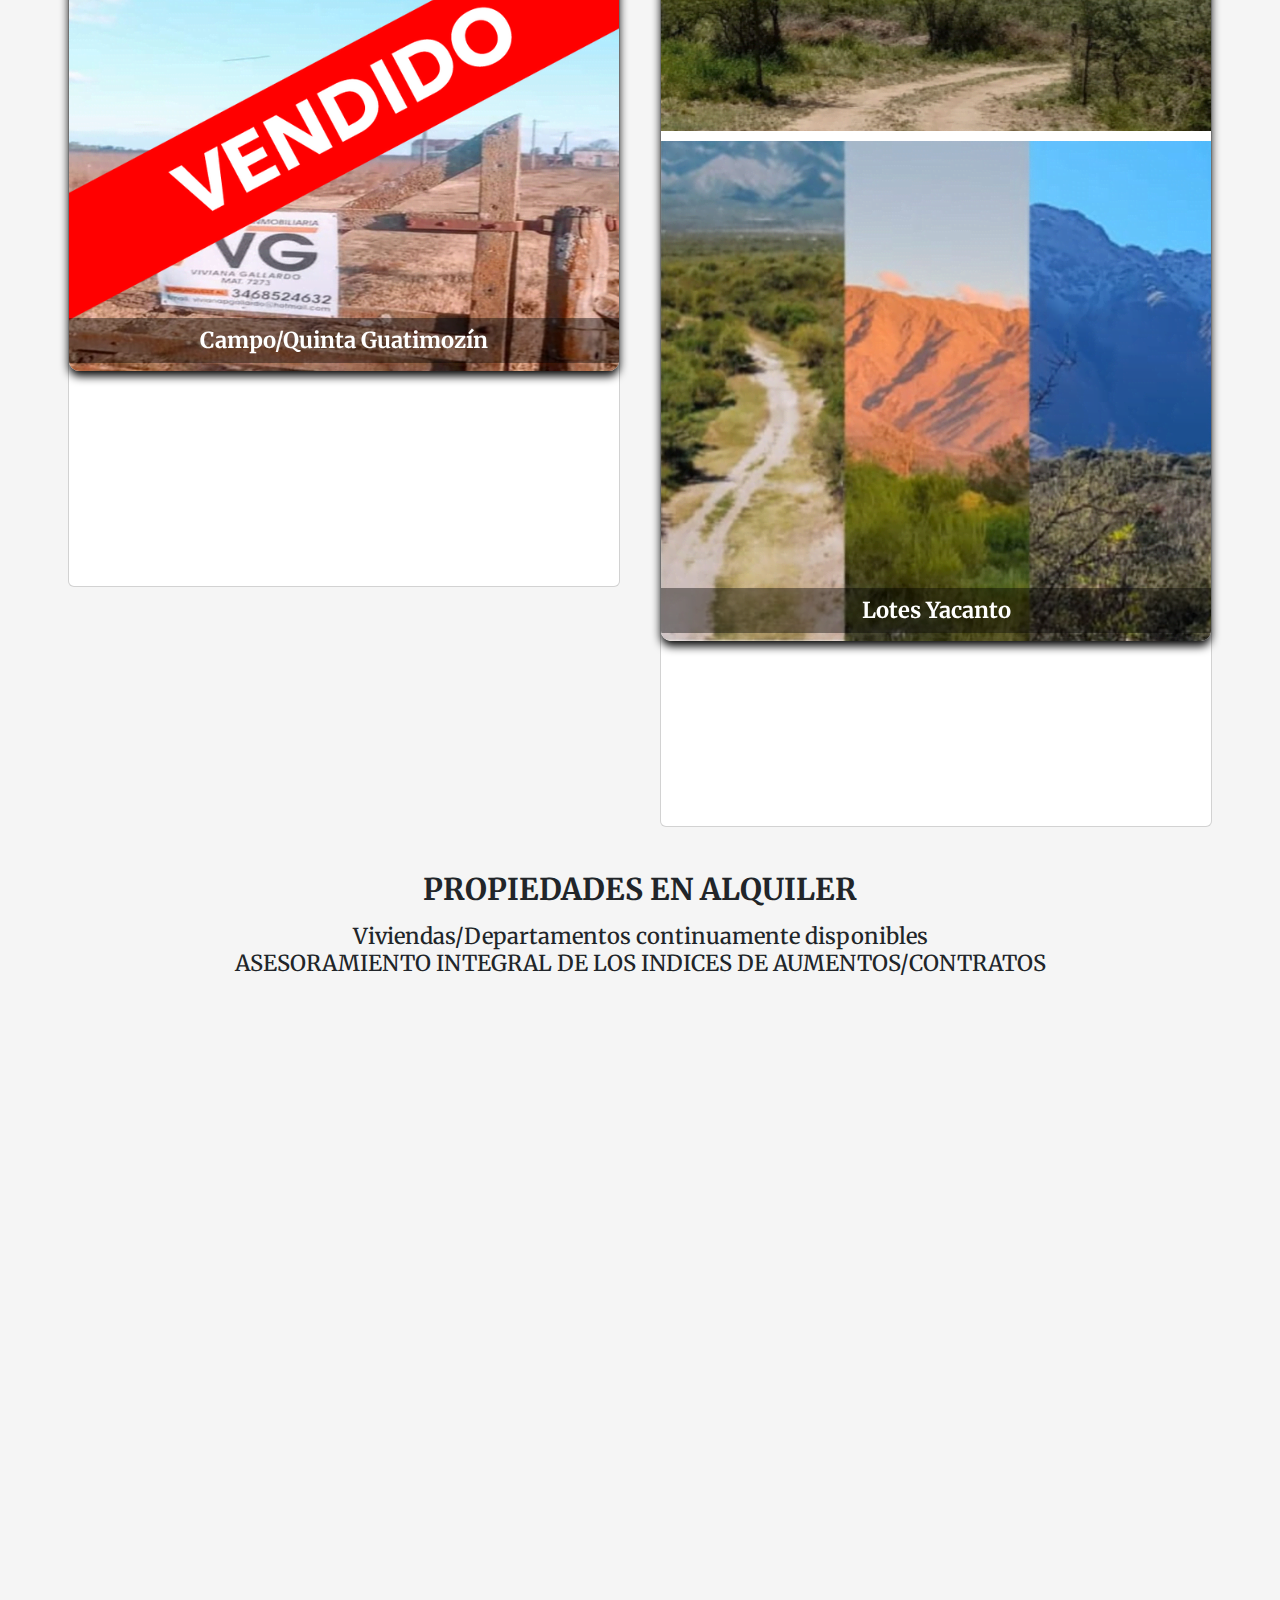
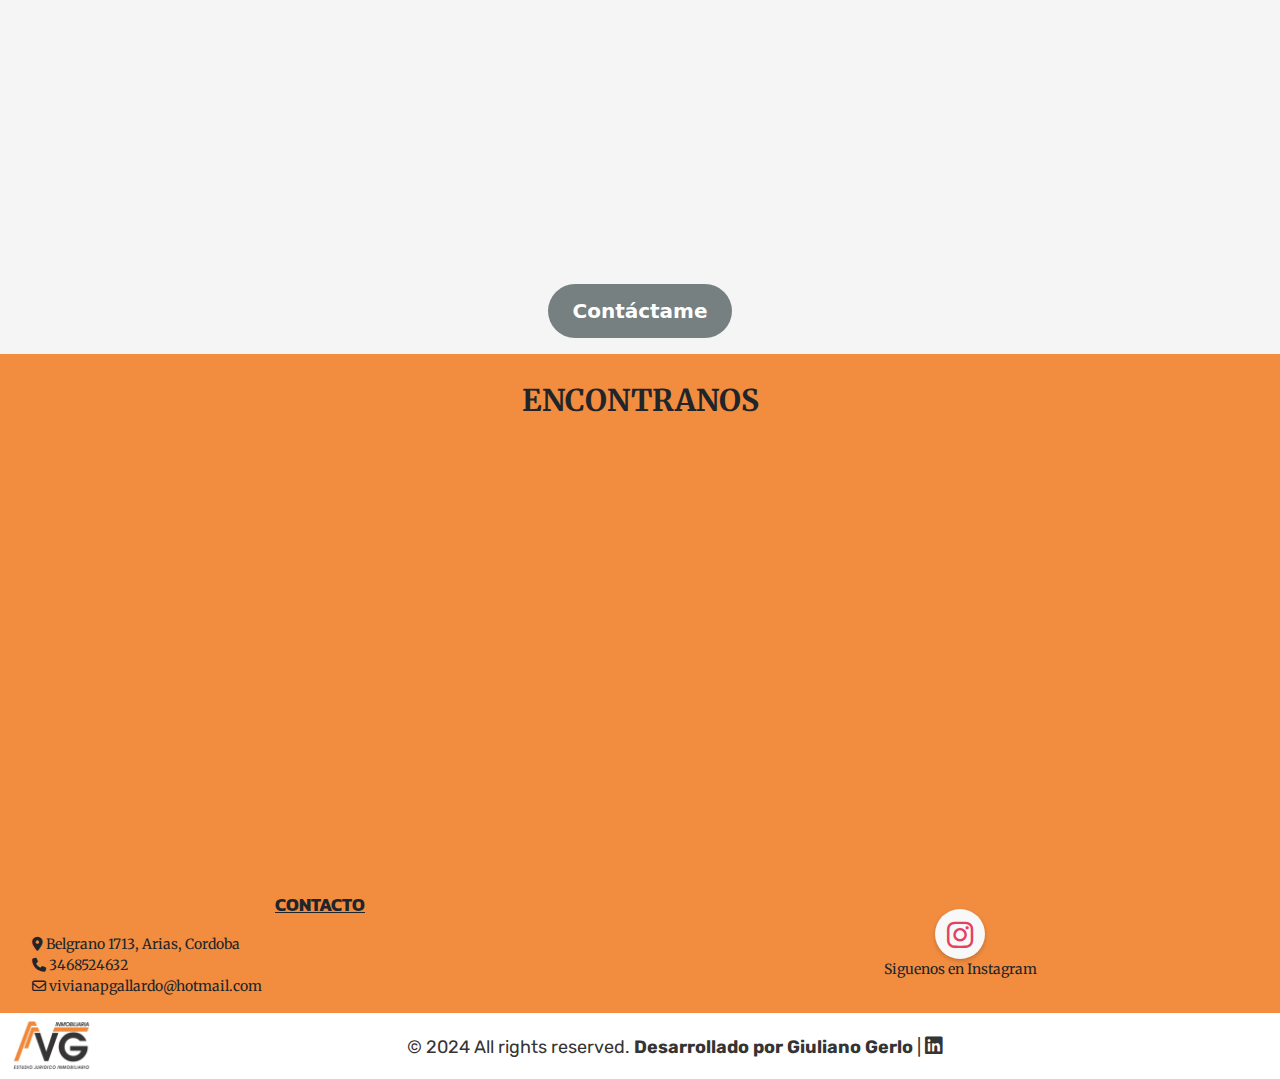
<file: pages/inmobiliaria.html>
<!DOCTYPE html>
<html lang="es">
<head>
    <meta charset="UTF-8">
    <meta name="viewport" content="width=device-width, initial-scale=1.0">
    <title>Inmobiliaria - Estudio Jurídico-Inmobiliario Viviana Gallardo</title>
    <!-- INICIO BOOTSTRAP 5.3 -->
    <link href="https://cdn.jsdelivr.net/npm/bootstrap@5.3.3/dist/css/bootstrap.min.css" rel="stylesheet" integrity="sha384-QWTKZyjpPEjISv5WaRU9OFeRpok6YctnYmDr5pNlyT2bRjXh0JMhjY6hW+ALEwIH" crossorigin="anonymous">
    <!-- ICO -->
    <link rel="shortcut icon" href="../assets/logo-avg.ico" type="image/x-icon">
    <!-- FONTA AWESOME -->
    <link rel="stylesheet" href="https://cdnjs.cloudflare.com/ajax/libs/font-awesome/6.5.1/css/all.min.css">
    <!-- CSS -->
    <link rel="stylesheet" href="../scss/styles.css">
</head>
<body>
    <!-- HEADER -->
    <header>
        <nav class="navbar navbar-expand-md p-2">
            <div class="container-fluid">
                <a class="navbar-brand" href="../index.html"> <img src="../assets/logo-vg.png" alt="Logo del Estudio Jurídico-Inmobiliario Viviana Gallardo" width="auto" height="80px"></a>
                <button class="navbar-toggler" type="button" data-bs-toggle="collapse" data-bs-target="#collapsibleNavbar">
                    <span class="navbar-toggler-icon"></span>
                </button>
                <div class="collapse navbar-collapse" id="collapsibleNavbar">
                    <ul class="navbar-nav">
                        <li class="nav-item">
                            <a class="nav-link" href="../index.html">Inicio</a>
                        </li>
                        <li class="nav-item">
                            <a class="nav-link" href="./estudiojuridico.html">Estudio Jurídico</a>
                        </li>
                        <li class="nav-item">
                            <a class="nav-link" href="./mediaciones.html">Mediaciones</a>
                        </li>
                                                <li class="nav-item">
                            <a class="nav-link" href="./tasaciones.html">Tasaciones</a>
                        </li>
                        <li class="nav-item">
                            <a class="nav-link" href="#">Inmobiliaria</a>
                        </li>
                        <li class="nav-item">
                            <a class="nav-link" href="./contacto.html">Contacto</a>
                        </li>
                    </ul>
                </div>
            </div>
        </nav>
    </header>
    <main>
        <!-- CASAS EN VENTA-->
        <h2 class="text-center pt-4"><b>CASAS EN VENTA</b></h2>
        <h3 class="text-center pt-2">Para obtener mas informacion sobre las casas presionar las imágenes</h3>
        <section class="catalogo" id="casas">
            <!-- CASA 2 -->
            <div class="card">
                <div class="face front">
                    <img src="../assets/casa2.jpg" alt="Casa Calle Santa Cruz Arias">
                    <h3>Casa Calle Santa Cruz Arias</h3>
                </div>
                <div class="face back">
                    <h3>Casa Calle Santa Cruz Arias</h3>
                    <p>
                        <b>Localidad: </b> Arias<br>
                        <b>Ubicación: </b> Calle Santa Cruz<br>
                        <b>Tamaño: </b> 11m2 x 35m2<br>
                        <b>Detalles: </b> Buen precio<br>
                    </p>
                    <!-- <div class="link-card">
                        <a href="#">Mas Info</a>
                    </div> -->
                </div>
            </div>
            <!-- CASA 1 -->
            <div class="card">
                <div class="face front">
                    <img src="../assets/casa1.png" alt="Casa Islas Malvinas">
                    <h3>Casa Calle Islas Malvinas</h3>
                </div>
                <div class="face back">
                    <h3>Casa Calle Islas Malvinas</h3>
                    <p>
                        <b>Localidad: </b> Arias<br>
                        <b>Ubicación: </b> Calle Islas Malvinas<br>
                        <b>Tamaño: </b> 363 m2<br>
                        <b>Detalles: </b> Seminueva, moderna, mucha luz<br>
                    </p>
                    <!-- <div class="link-card">
                        <a href="#">Mas Info</a>
                    </div> -->
                </div>
            </div>
            <!-- CASA 3 -->
            <div class="card">
                <div class="face front">
                    <img src="../assets/casa3.jpg" alt="Casa Alberdi Rosario">
                    <h3>Casa Alberdi Rosario</h3>
                </div>
                <div class="face back">
                    <h3>Casa Alberdi Rosario</h3>
                    <p>
                        <b>Localidad: </b> Rosario<br>
                        <b>Ubicación: </b> Zona Alberdi/Norte<br>
                        <b>Tamaño: </b> 145,20 m2<br>
                        <b>Detalles: </b> Escucha opcion de permuta, por casa en Arias<br>
                    </p>
                    <!-- <div class="link-card">
                        <a href="#">Mas Info</a>
                    </div> -->
                </div>
            </div>
        </section>
        <!-- TERRENOS EN VENTA -->
        <h2 class="text-center pt-4"><b>TERRENOS EN VENTA</b></h2>
        <h3 class="text-center pt-2">Para obtener mas informacion sobre los terrenos presionar las imágenes</h3>
        <section class="catalogo" id="terrenos">
            <!-- TERRENO 3 -->
            <div class="card">
                <div class="face front">
                    <img src="../assets/terreno3.jpg" alt="Terreno sobre Ruta 8">
                    <h3>Terreno sobre Ruta 8</h3>
                </div>
                <div class="face back">
                    <h3>Terreno sobre Ruta 8</h3>
                    <p>
                        <b>Localidad: </b> Ruta sobre Arias<br>
                        <b>Ubicación: </b> Sobre Ruta 8<br>
                        <b>Tamaño: </b> 18m2 x 60m2<br>
                        <b>Detalles: </b> Excelente precio, escritura directo<br>
                    </p>
                    <!-- <div class="link-card">
                        <a href="#">Mas Info</a>
                    </div> -->
                </div>
            </div>
            <!-- TERRENO 4 -->
            <div class="card">
                <div class="face front">
                    <img src="../assets/terreno4.jpg" alt="Terreno sobre Ruta 8 camino a Guatimozín">
                    <h3>Terreno sobre Ruta 8 cam. a Guatimozín</h3>
                </div>
                <div class="face back">
                    <h3>Terreno sobre Ruta 8 cam. a Guatimozín</h3>
                    <p>
                        <b>Localidad: </b> Ruta camino a Guatimozín<br>
                        <b>Ubicación: </b> Sobre Ruta 8<br>
                        <b>Tamaño: </b> 18m2 x 60m2<br>
                        <b>Detalles: </b> Buena ubicación para emprendimiento<br> (porque está a la venta el colindante por mismo dueño)

                    </p>
                    <!-- <div class="link-card">
                        <a href="#">Mas Info</a>
                    </div> -->
                </div>
            </div>
            <!-- TERRENO 5 -->
            <div class="card">
                <div class="face front">
                    <img src="../assets/terreno5.jpg" alt="Terreno sobre Ruta 8 camino a Guatimozín">
                    <h3>Terreno en Ruta 8 cam. a Guatimozín</h3>
                </div>
                <div class="face back">
                    <h3>Terreno sobre Ruta 8 cam. a Guatimozín <br>frente de la ruta diagonal Franco Fabril</h3>
                    <p>
                        <b>Localidad: </b> Ruta camino a Guatimozín<br>
                        <b>Ubicación: </b> Sobre ruta 8 <br>frente a la ruta diagonal Franco Fabril <br>
                        <b>Tamaño: </b> 18m2 x 60m2<br>
                        <b>Detalles: </b> Se vende el colindante de igual medidas,<br> o sea podrían ser dos juntos de 36m2 x 60m2.<br>Precio Único<br>
                    </p>
                    <!-- <div class="link-card">
                        <a href="#">Mas Info</a>
                    </div> -->
                </div>
            </div>
            <!-- TERRENO 1 -->
            <div class="card">
                <div class="face front">
                    <img src="../assets/terreno1.png" alt="Terreno Av. San Luis">
                    <h3>Terreno Av. San Luis</h3>
                </div>
                <div class="face back">
                    <h3>Terreno Av. San Luis</h3>
                    <p>
                        <b>Localidad: </b> Arias<br>
                        <b>Ubicación: </b> Av. San Luis<br>
                        <b>Tamaño: </b> 500 m2<br>
                    </p>
                    <!-- <div class="link-card">
                        <a href="#">Mas Info</a>
                    </div> -->
                </div>
            </div>
            <!-- TERRENO 2 -->
            <div class="card">
                <div class="face front">
                    <img src="../assets/terreno2.jpg" alt="Terreno Parque Industrial">
                    <h3>Terreno Parque Industrial</h3>
                </div>
                <div class="face back">
                    <h3>Terreno Parque Industrial</h3>
                    <p>
                        <b>Localidad: </b> Arias<br>
                        <b>Ubicación: </b> Parque Industrial<br>
                        <b>Tamaño: </b> 2299 m2<br>
                        <b>Detalles: </b> A media cuadra de la ruta 8<br>
                    </p>
                    <!-- <div class="link-card">
                        <a href="#">Mas Info</a>
                    </div> -->
                </div>
            </div>
        </section>
        <!-- CAMPOS/QUINTAS EN VENTA -->
        <h2 class="text-center pt-4"><b>CAMPOS/QUINTAS EN VENTA</b></h2>
        <h3 class="text-center pt-2">Para obtener mas informacion sobre los campos/quintas presionar las imágenes</h3>
        <section class="catalogo" id="campos-quintas">
            <!-- CAMPO/QUINTA 1 -->
            <div class="card">
                <div class="face front">
                    <img src="../assets/campo-quinta-1-2.png" alt="Campo/Quinta Guatimozín">
                    <h3>Campo/Quinta Guatimozín</h3>
                </div>
                <div class="face back">
                    <h3>Campo/Quinta Guatimozín</h3>
                    <p>
                        <b>Localidad: </b> Guatimozín<br>
                        <b>Tamaño: </b> Mas de 4 hectáreas<br>
                        <b>Detalles: </b> Amplia financiacion, para <br>empredimiento/loteo/casa quinta<br>
                    </p>
                    <!-- <div class="link-card">
                        <a href="#">Mas Info</a>
                    </div> -->
                </div>
            </div>
            <!-- CAMPO/QUINTA 2 -->
            <div class="card">
                <div class="face front">
                    <div class="images-container">
                        <img src="../assets/campo-quinta2-1.png" alt="Terreno Yacanto 1">
                        <img src="../assets/campo-quinta2-2.png" alt="Terreno Yacanto 2">
                    </div>
                    <h3>Lotes Yacanto</h3>
                </div>
                <div class="face back">
                    <h3>Lotes Yacanto</h3>
                    <p>
                        <b>Localidad: </b> Yacanto<br>
                        <b>Tamaño: </b> Héctareas/ o grandes lotes o medianos<br>
                        <b>Detalles: </b> Paisajes Únicos<br>
                    </p>
                    <!-- <div class="link-card">
                        <a href="#">Mas Info</a>
                    </div> -->
                </div>
            </div>
        </section>
        <!-- ALQUILERES -->
        <h2 class="text-center pt-4"><b>PROPIEDADES EN ALQUILER</b></h2>
        <h3 class="text-center pt-2">Viviendas/Departamentos continuamente disponibles<br>
            ASESORAMIENTO INTEGRAL DE LOS INDICES DE AUMENTOS/CONTRATOS</h3>
        <section class="catalogo" id="alquileres">
            <!-- ALQUILER 1 -->
        </section>
        <!-- Botón de Contáctame -->
        <div class="d-flex justify-content-center align-items-center mb-3">
            <a href="./contacto.html" class="btn btn-contactame">Contáctame</a>
        </div>
        <!-- ENCONTRANOS -->
        <section class="mapa-home">
            <h4 class="p-2">ENCONTRANOS</h4>
            <div>
                <iframe src="https://www.google.com/maps/embed?pb=!1m18!1m12!1m3!1d1396.6152265219614!2d-62.40131176727125!3d-33.63825432560509!2m3!1f0!2f0!3f0!3m2!1i1024!2i768!4f13.1!3m3!1m2!1s0x95c8eb00718e0b3f%3A0xaf22eb31101b14cf!2sEstudio%20Juridico-Inmobiliario%20Viviana%20Gallardo!5e0!3m2!1ses-419!2sar!4v1721667209159!5m2!1ses-419!2sar" width="600" height="450" style="border:0;" allowfullscreen="" loading="lazy" referrerpolicy="no-referrer-when-downgrade"></iframe>
            </div>
            <div class="footer-top">
                <div class="col-6">
                    <p><b><u>CONTACTO</u></b></p>
                    <ul class="contacto-footer-top">
                        <li><i class="fa-solid fa-location-dot"></i> Belgrano 1713, Arias, Cordoba</li>
                        <li><i class="fa-solid fa-phone"></i> 3468524632</li>
                        <li><i class="fa-regular fa-envelope"></i> vivianapgallardo@hotmail.com</li>
                    </ul>
                </div>
                <div class="col-6">
                    <a href="https://www.instagram.com/estudiovivianagallardo" target="_blank" class="instagram-button">
                        <i class="fa-brands fa-instagram"></i>
                    </a>
                    <p class="footer-top-p">Siguenos en Instagram</p>
                </div>
            </div>
        </section>
    </main>
    <!-- FOOTER -->
    <footer>
        <div class="container-fluid">
            <div class="row">
                <div class="col d-flex align-items-center p-2">
                    <div class="me-auto">
                        <a href="../index.html">
                            <img src="../assets/logo-vg.png" alt="Logo Estudio Jurídico-Inmobiliario Viviana Gallardo" height="50px" width="auto">
                        </a>
                    </div>
                    <p class="text-center align-self-center m-0 redes">© 2024 All rights reserved. <b>Desarrollado por Giuliano Gerlo</b> | <a href="https://www.linkedin.com/in/giuliano-gerlo-21a7b8221/" target="_blank"><i class="fa-brands fa-linkedin"></i></a></p>
                    <div class="redes ms-auto invisible">
                        <a href="https://www.instagram.com/nadinazaranich_estudio" target="_blank">
                            <i class="fa-brands fa-instagram"></i>
                        </a>
                    </div>
                </div>
            </div>
        </div>
        <div>
            <a href="https://wa.link/auxx2f" class="whatsapp" target="_blank">
                <i class="fa-brands fa-whatsapp"></i>
            </a>
        </div>
    </footer>
    <!-- JS -->
    <script src="https://cdn.jsdelivr.net/npm/@popperjs/core@2.11.8/dist/umd/popper.min.js" integrity="sha384-I7E8VVD/ismYTF4hNIPjVp/Zjvgyol6VFvRkX/vR+Vc4jQkC+hVqc2pM8ODewa9r" crossorigin="anonymous"></script>
    <script src="https://cdn.jsdelivr.net/npm/bootstrap@5.3.3/dist/js/bootstrap.min.js" integrity="sha384-0pUGZvbkm6XF6gxjEnlmuGrJXVbNuzT9qBBavbLwCsOGabYfZo0T0to5eqruptLy" crossorigin="anonymous"></script>
</body>
</html>
</file>
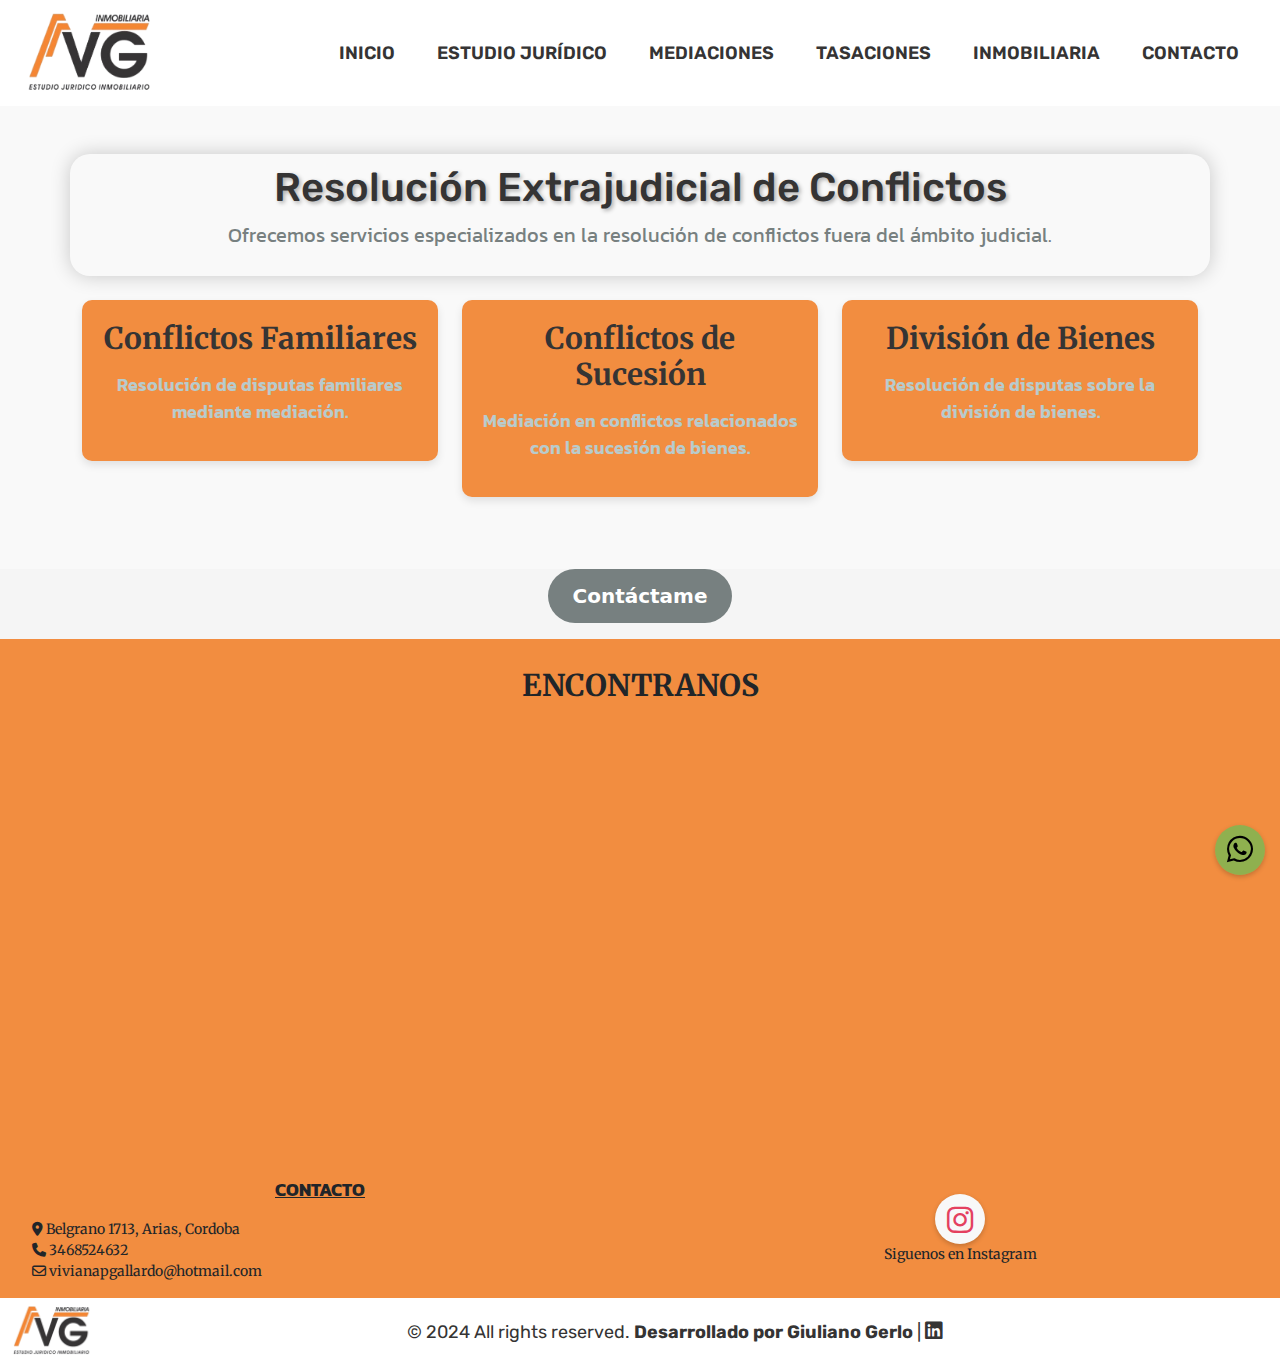
<file: pages/mediaciones.html>
<!DOCTYPE html>
<html lang="es">
<head>
    <meta charset="UTF-8">
    <meta name="viewport" content="width=device-width, initial-scale=1.0">
    <title>Mediaciones - Estudio Jurídico-Inmobiliario Viviana Gallardo</title>
    <!-- INICIO BOOTSTRAP 5.3 -->
    <link href="https://cdn.jsdelivr.net/npm/bootstrap@5.3.3/dist/css/bootstrap.min.css" rel="stylesheet" integrity="sha384-QWTKZyjpPEjISv5WaRU9OFeRpok6YctnYmDr5pNlyT2bRjXh0JMhjY6hW+ALEwIH" crossorigin="anonymous">
    <!-- ICO -->
    <link rel="shortcut icon" href="../assets/logo-avg.ico" type="image/x-icon">
    <!-- FONTA AWESOME -->
    <link rel="stylesheet" href="https://cdnjs.cloudflare.com/ajax/libs/font-awesome/6.5.1/css/all.min.css">
    <!-- CSS -->
    <link rel="stylesheet" href="../scss/styles.css">
</head>
<body>
    <!-- HEADER -->
    <header>
        <nav class="navbar navbar-expand-md p-2">
            <div class="container-fluid">
                <a class="navbar-brand" href="../index.html"> <img src="../assets/logo-vg.png" alt="Logo del Estudio Jurídico-Inmobiliario Viviana Gallardo" width="auto" height="80px"></a>
                <button class="navbar-toggler" type="button" data-bs-toggle="collapse" data-bs-target="#collapsibleNavbar">
                    <span class="navbar-toggler-icon"></span>
                </button>
                <div class="collapse navbar-collapse" id="collapsibleNavbar">
                    <ul class="navbar-nav">
                        <li class="nav-item">
                            <a class="nav-link" href="../index.html">Inicio</a>
                        </li>
                        <li class="nav-item">
                            <a class="nav-link" href="./estudiojuridico.html">Estudio Jurídico</a>
                        </li>
                        <li class="nav-item">
                            <a class="nav-link" href="#">Mediaciones</a>
                        </li>
                        <li class="nav-item">
                            <a class="nav-link" href="./tasaciones.html">Tasaciones</a>
                        </li>
                        <li class="nav-item">
                            <a class="nav-link" href="./inmobiliaria.html">Inmobiliaria</a>
                        </li>
                        <li class="nav-item">
                            <a class="nav-link" href="./contacto.html">Contacto</a>
                        </li>
                    </ul>
                </div>
            </div>
        </nav>
    </header>
    <main>
        <!-- MAIN -->
        <section class="servicios py-5">
            <div class="container">
                <div class="row">
                    <div class="col-12 text-center mb-4 info-servicios">
                        <h2 class="titulo-seccion">Resolución Extrajudicial de Conflictos</h2>
                        <p class="subtitulo-seccion">Ofrecemos servicios especializados en la resolución de conflictos fuera del ámbito judicial.</p>
                    </div>
                </div>
                <div class="row">
                    <div class="col-md-6 col-lg-4 mb-4">
                        <div class="card-servicios">
                            <h3>Conflictos Familiares</h3>
                            <p>Resolución de disputas familiares mediante mediación.</p>
                        </div>
                    </div>
                    <div class="col-md-6 col-lg-4 mb-4">
                        <div class="card-servicios">
                            <h3>Conflictos de Sucesión</h3>
                            <p>Mediación en conflictos relacionados con la sucesión de bienes.</p>
                        </div>
                    </div>
                    <div class="col-md-6 col-lg-4 mb-4">
                        <div class="card-servicios">
                            <h3>División de Bienes</h3>
                            <p>Resolución de disputas sobre la división de bienes.</p>
                        </div>
                    </div>
                </div>
            </div>
        </section>
        <!-- Botón de Contáctame -->
        <div class="d-flex justify-content-center align-items-center mb-3">
            <a href="./contacto.html" class="btn btn-contactame">Contáctame</a>
        </div>
        <!-- ENCONTRANOS -->
        <section class="mapa-home">
            <h4 class="p-2">ENCONTRANOS</h4>
            <div>
                <iframe src="https://www.google.com/maps/embed?pb=!1m18!1m12!1m3!1d1396.6152265219614!2d-62.40131176727125!3d-33.63825432560509!2m3!1f0!2f0!3f0!3m2!1i1024!2i768!4f13.1!3m3!1m2!1s0x95c8eb00718e0b3f%3A0xaf22eb31101b14cf!2sEstudio%20Juridico-Inmobiliario%20Viviana%20Gallardo!5e0!3m2!1ses-419!2sar!4v1721667209159!5m2!1ses-419!2sar" width="600" height="450" style="border:0;" allowfullscreen="" loading="lazy" referrerpolicy="no-referrer-when-downgrade"></iframe>
            </div>
            <div class="footer-top">
                <div class="col-6">
                    <p><b><u>CONTACTO</u></b></p>
                    <ul class="contacto-footer-top">
                        <li><i class="fa-solid fa-location-dot"></i> Belgrano 1713, Arias, Cordoba</li>
                        <li><i class="fa-solid fa-phone"></i> 3468524632</li>
                        <li><i class="fa-regular fa-envelope"></i> vivianapgallardo@hotmail.com</li>
                    </ul>
                </div>
                <div class="col-6">
                    <a href="https://www.instagram.com/estudiovivianagallardo" target="_blank" class="instagram-button">
                        <i class="fa-brands fa-instagram"></i>
                    </a>
                    <p class="footer-top-p">Siguenos en Instagram</p>
                </div>
            </div>
        </section>
    </main>
    <!-- FOOTER -->
    <footer>
        <div class="container-fluid">
            <div class="row">
                <div class="col d-flex align-items-center p-2">
                    <div class="me-auto">
                        <a href="../index.html">
                            <img src="../assets/logo-vg.png" alt="Logo Estudio Jurídico-Inmobiliario Viviana Gallardo" height="50px" width="auto">
                        </a>
                    </div>
                    <p class="text-center align-self-center m-0 redes">© 2024 All rights reserved. <b>Desarrollado por Giuliano Gerlo</b> | <a href="https://www.linkedin.com/in/giuliano-gerlo-21a7b8221/" target="_blank"><i class="fa-brands fa-linkedin"></i></a></p>
                    <div class="redes ms-auto invisible">
                        <a href="https://www.instagram.com/nadinazaranich_estudio" target="_blank">
                            <i class="fa-brands fa-instagram"></i>
                        </a>
                    </div>
                </div>
            </div>
        </div>
        <div>
            <a href="https://wa.link/auxx2f" class="whatsapp" target="_blank">
                <i class="fa-brands fa-whatsapp"></i>
            </a>
        </div>
    </footer>
    <!-- JS -->
    <script src="https://cdn.jsdelivr.net/npm/@popperjs/core@2.11.8/dist/umd/popper.min.js" integrity="sha384-I7E8VVD/ismYTF4hNIPjVp/Zjvgyol6VFvRkX/vR+Vc4jQkC+hVqc2pM8ODewa9r" crossorigin="anonymous"></script>
    <script src="https://cdn.jsdelivr.net/npm/bootstrap@5.3.3/dist/js/bootstrap.min.js" integrity="sha384-0pUGZvbkm6XF6gxjEnlmuGrJXVbNuzT9qBBavbLwCsOGabYfZo0T0to5eqruptLy" crossorigin="anonymous"></script>
</body>
</html>
</file>
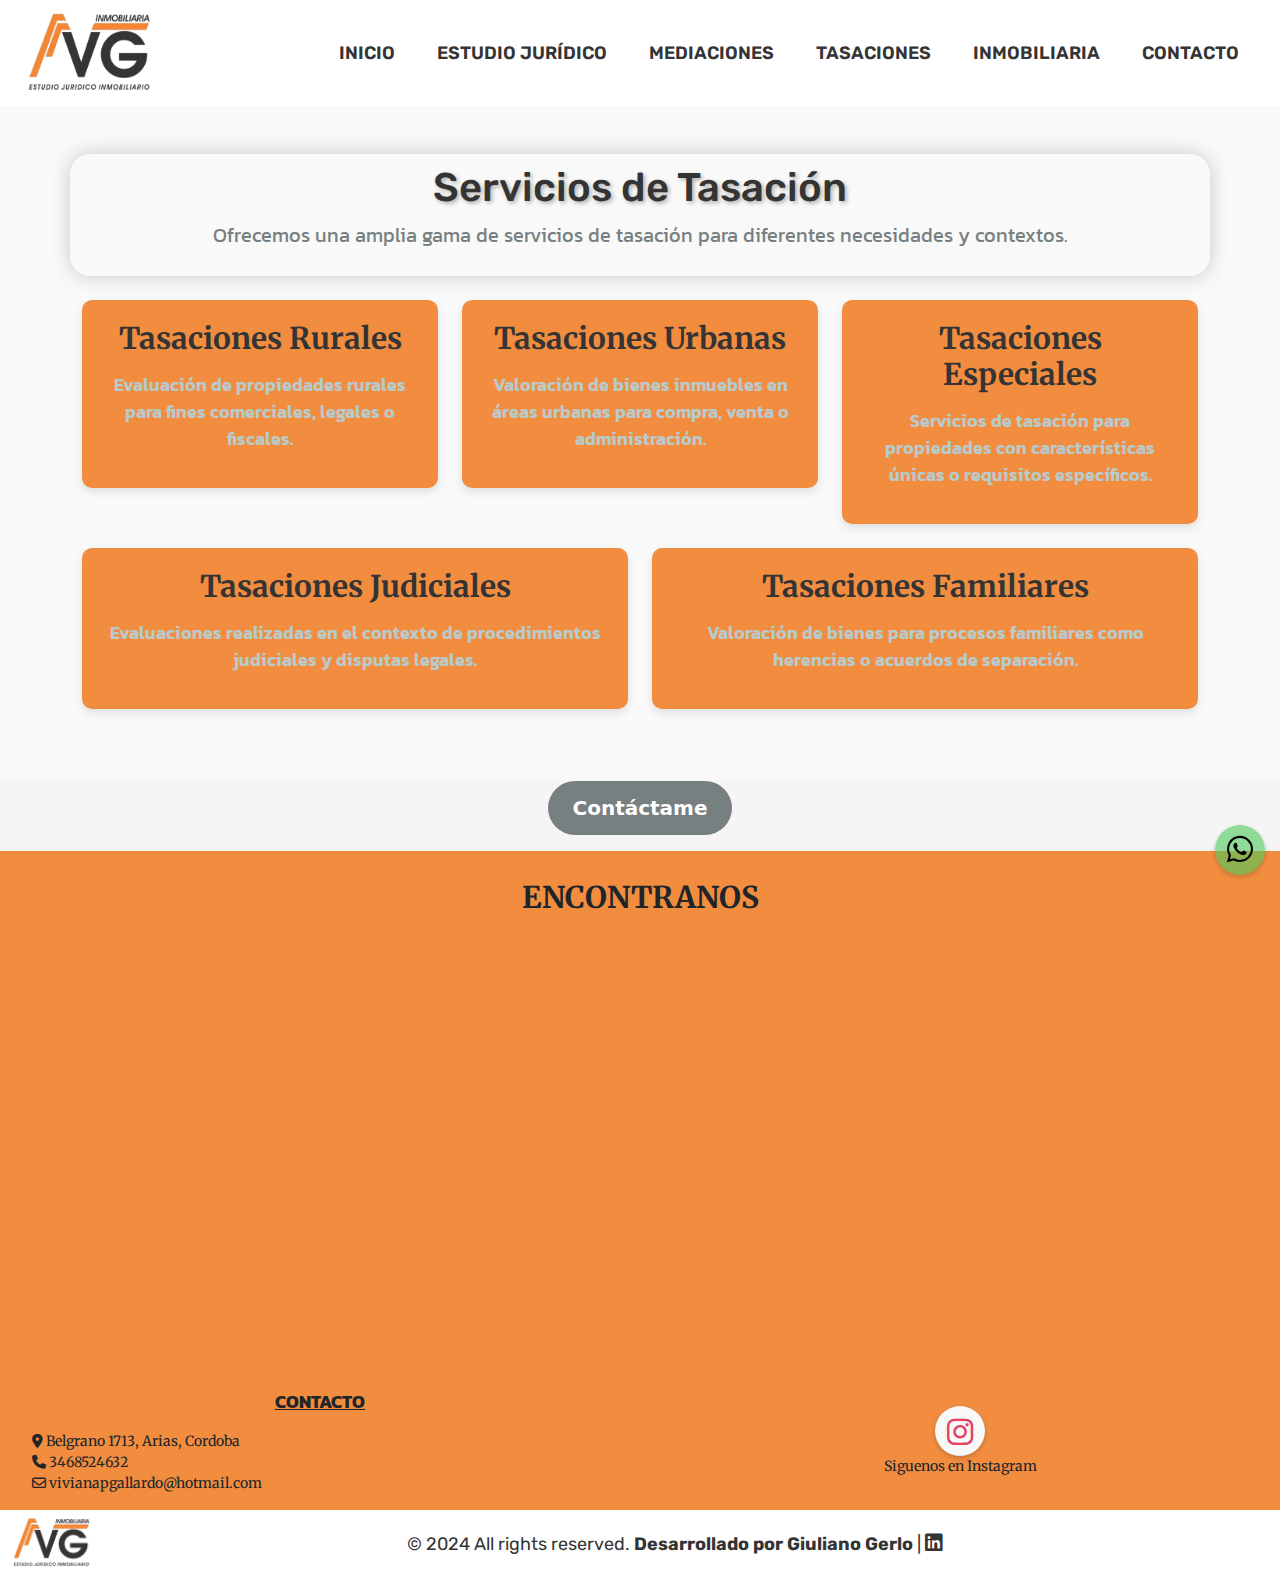
<file: pages/tasaciones.html>
<!DOCTYPE html>
<html lang="es">
<head>
    <meta charset="UTF-8">
    <meta name="viewport" content="width=device-width, initial-scale=1.0">
    <title>Tasaciones - Estudio Jurídico-Inmobiliario Viviana Gallardo</title>
    <!-- INICIO BOOTSTRAP 5.3 -->
    <link href="https://cdn.jsdelivr.net/npm/bootstrap@5.3.3/dist/css/bootstrap.min.css" rel="stylesheet" integrity="sha384-QWTKZyjpPEjISv5WaRU9OFeRpok6YctnYmDr5pNlyT2bRjXh0JMhjY6hW+ALEwIH" crossorigin="anonymous">
    <!-- ICO -->
    <link rel="shortcut icon" href="../assets/logo-avg.ico" type="image/x-icon">
    <!-- FONTA AWESOME -->
    <link rel="stylesheet" href="https://cdnjs.cloudflare.com/ajax/libs/font-awesome/6.5.1/css/all.min.css">
    <!-- CSS -->
    <link rel="stylesheet" href="../scss/styles.css">
</head>
<body>
    <!-- HEADER -->
    <header>
        <nav class="navbar navbar-expand-md p-2">
            <div class="container-fluid">
                <a class="navbar-brand" href="../index.html"> <img src="../assets/logo-vg.png" alt="Logo del Estudio Jurídico-Inmobiliario Viviana Gallardo" width="auto" height="80px"></a>
                <button class="navbar-toggler" type="button" data-bs-toggle="collapse" data-bs-target="#collapsibleNavbar">
                    <span class="navbar-toggler-icon"></span>
                </button>
                <div class="collapse navbar-collapse" id="collapsibleNavbar">
                    <ul class="navbar-nav">
                        <li class="nav-item">
                            <a class="nav-link" href="../index.html">Inicio</a>
                        </li>
                        <li class="nav-item">
                            <a class="nav-link" href="./estudiojuridico.html">Estudio Jurídico</a>
                        </li>
                        <li class="nav-item">
                            <a class="nav-link" href="./mediaciones.html">Mediaciones</a>
                        </li>
                        <li class="nav-item">
                            <a class="nav-link" href="#">Tasaciones</a>
                        </li>
                        <li class="nav-item">
                            <a class="nav-link" href="./inmobiliaria.html">Inmobiliaria</a>
                        </li>
                        <li class="nav-item">
                            <a class="nav-link" href="./contacto.html">Contacto</a>
                        </li>
                    </ul>
                </div>
            </div>
        </nav>
    </header>
    <main>
        <!-- TASACIONES-->
        <section class="servicios py-5">
            <div class="container">
                <div class="row">
                    <div class="col-12 text-center mb-4 info-servicios">
                        <h2 class="titulo-seccion">Servicios de Tasación</h2>
                        <p class="subtitulo-seccion">Ofrecemos una amplia gama de servicios de tasación para diferentes necesidades y contextos.</p>
                    </div>
                </div>
                <div class="row">
                    <div class="col-md-6 col-lg-4 mb-4">
                        <div class="card-servicios">
                            <h3>Tasaciones Rurales</h3>
                            <p>Evaluación de propiedades rurales para fines comerciales, legales o fiscales.</p>
                        </div>
                    </div>
                    <div class="col-md-6 col-lg-4 mb-4">
                        <div class="card-servicios">
                            <h3>Tasaciones Urbanas</h3>
                            <p>Valoración de bienes inmuebles en áreas urbanas para compra, venta o administración.</p>
                        </div>
                    </div>
                    <div class="col-md-6 col-lg-4 mb-4">
                        <div class="card-servicios">
                            <h3>Tasaciones Especiales</h3>
                            <p>Servicios de tasación para propiedades con características únicas o requisitos específicos.</p>
                        </div>
                    </div>
                    <div class="col-md-6 col-lg-6 mb-4">
                        <div class="card-servicios">
                            <h3>Tasaciones Judiciales</h3>
                            <p>Evaluaciones realizadas en el contexto de procedimientos judiciales y disputas legales.</p>
                        </div>
                    </div>
                    <div class="col-md-12 col-lg-6 mb-4">
                        <div class="card-servicios">
                            <h3>Tasaciones Familiares</h3>
                            <p>Valoración de bienes para procesos familiares como herencias o acuerdos de separación.</p>
                        </div>
                    </div>
                </div>
            </div>
        </section>
        <!-- Botón de Contáctame -->
        <div class="d-flex justify-content-center align-items-center mb-3">
            <a href="./contacto.html" class="btn btn-contactame">Contáctame</a>
        </div>
        <!-- ENCONTRANOS -->
        <section class="mapa-home">
            <h4 class="p-2">ENCONTRANOS</h4>
            <div>
                <iframe src="https://www.google.com/maps/embed?pb=!1m18!1m12!1m3!1d1396.6152265219614!2d-62.40131176727125!3d-33.63825432560509!2m3!1f0!2f0!3f0!3m2!1i1024!2i768!4f13.1!3m3!1m2!1s0x95c8eb00718e0b3f%3A0xaf22eb31101b14cf!2sEstudio%20Juridico-Inmobiliario%20Viviana%20Gallardo!5e0!3m2!1ses-419!2sar!4v1721667209159!5m2!1ses-419!2sar" width="600" height="450" style="border:0;" allowfullscreen="" loading="lazy" referrerpolicy="no-referrer-when-downgrade"></iframe>
            </div>
            <div class="footer-top">
                <div class="col-6">
                    <p><b><u>CONTACTO</u></b></p>
                    <ul class="contacto-footer-top">
                        <li><i class="fa-solid fa-location-dot"></i> Belgrano 1713, Arias, Cordoba</li>
                        <li><i class="fa-solid fa-phone"></i> 3468524632</li>
                        <li><i class="fa-regular fa-envelope"></i> vivianapgallardo@hotmail.com</li>
                    </ul>
                </div>
                <div class="col-6">
                    <a href="https://www.instagram.com/estudiovivianagallardo" target="_blank" class="instagram-button">
                        <i class="fa-brands fa-instagram"></i>
                    </a>
                    <p class="footer-top-p">Siguenos en Instagram</p>
                </div>
            </div>
        </section>
    </main>
    <!-- FOOTER -->
    <footer>
        <div class="container-fluid">
            <div class="row">
                <div class="col d-flex align-items-center p-2">
                    <div class="me-auto">
                        <a href="../index.html">
                            <img src="../assets/logo-vg.png" alt="Logo Estudio Jurídico-Inmobiliario Viviana Gallardo" height="50px" width="auto">
                        </a>
                    </div>
                    <p class="text-center align-self-center m-0 redes">© 2024 All rights reserved. <b>Desarrollado por Giuliano Gerlo</b> | <a href="https://www.linkedin.com/in/giuliano-gerlo-21a7b8221/" target="_blank"><i class="fa-brands fa-linkedin"></i></a></p>
                    <div class="redes ms-auto invisible">
                        <a href="https://www.instagram.com/nadinazaranich_estudio" target="_blank">
                            <i class="fa-brands fa-instagram"></i>
                        </a>
                    </div>
                </div>
            </div>
        </div>
        <div>
            <a href="https://wa.link/auxx2f" class="whatsapp" target="_blank">
                <i class="fa-brands fa-whatsapp"></i>
            </a>
        </div>
    </footer>
    <!-- JS -->
    <script src="https://cdn.jsdelivr.net/npm/@popperjs/core@2.11.8/dist/umd/popper.min.js" integrity="sha384-I7E8VVD/ismYTF4hNIPjVp/Zjvgyol6VFvRkX/vR+Vc4jQkC+hVqc2pM8ODewa9r" crossorigin="anonymous"></script>
    <script src="https://cdn.jsdelivr.net/npm/bootstrap@5.3.3/dist/js/bootstrap.min.js" integrity="sha384-0pUGZvbkm6XF6gxjEnlmuGrJXVbNuzT9qBBavbLwCsOGabYfZo0T0to5eqruptLy" crossorigin="anonymous"></script>
</body>
</html>
</file>
<file: scss/styles.css>
/* RESETEO UNIVERSAL */
@import url("https://fonts.googleapis.com/css2?family=Kanit:wght@300&family=Merriweather&family=Rubik:ital,wght@0,300..900;1,300..900&display=swap");
* {
  padding: 0;
  margin: 0;
  box-sizing: border-box;
}

html, body {
  overflow-x: hidden;
}

/* H1 */
/* H2 */
/* P */
/* LINKS NAV */
/* TITLE CARD */
/* BUTTON */
/* FOOTER-TOP */
.navbar {
  background-color: white;
  display: flex;
  justify-content: space-between;
  top: 0%;
  left: 0%;
  padding: 5px;
  font-weight: bold;
  font-size: 10px;
}
.navbar .navbar-nav {
  margin-left: auto;
}
.navbar .navbar-nav .nav-item {
  padding: 5px;
  font-family: "Rubik", sans-serif;
  position: relative;
}
.navbar .navbar-nav .nav-item .nav-link {
  position: relative;
  display: block;
  text-transform: uppercase;
  margin: 15px 0;
  padding: 8px 16px;
  text-decoration: none;
  color: #353434;
  font-size: 18px;
  font-weight: 600;
  transition: 0.5s;
  z-index: 1;
}
.navbar .navbar-nav .nav-item .nav-link:before {
  content: "";
  position: absolute;
  top: 0;
  left: 0;
  width: 100%;
  height: 100%;
  border-top: 2px solid #353434;
  border-bottom: 2px solid #353434;
  transform: scaleY(2);
  opacity: 0;
  transition: 0.3s;
}
.navbar .navbar-nav .nav-item .nav-link:after {
  content: "";
  position: absolute;
  top: 2px;
  left: 0;
  width: 100%;
  height: 100%;
  background-color: #353434;
  transform: scale(0);
  opacity: 0;
  transition: 0.3s;
  z-index: -1;
}
.navbar .navbar-nav .nav-item .nav-link:hover {
  color: #fff;
}
.navbar .navbar-nav .nav-item .nav-link:hover:before {
  transform: scaleY(1);
  opacity: 1;
}
.navbar .navbar-nav .nav-item .nav-link:hover:after {
  transform: scaleY(1);
  opacity: 1;
}

main {
  background-color: whitesmoke;
}
main h1 {
  font-size: 40px;
  font-family: "Merriweather", serif;
  text-transform: uppercase;
}
main p, main li, main a {
  font-size: 18px;
  font-family: "Kanit", sans-serif;
}
main h2, main h4 {
  font-size: 30px;
  font-family: "Merriweather", serif;
}
main h3 {
  font-size: 22px;
  font-family: "Merriweather", serif;
}

/*CALL TO ACTION*/
.cta-home {
  background-color: #F28D40;
  font-family: "Merriweather", serif;
}
.cta-home h1 {
  font-size: 40px;
}
.cta-home button:hover {
  transform: scale(1.2);
}
.cta-home .btn-cta-home {
  background-color: #353434;
  color: #B8CBCC;
  cursor: pointer;
}
.cta-home .btn-cta-home a {
  text-decoration: none;
  color: #B8CBCC;
  font-size: 22px;
}

.cta-home-2 {
  background-color: white;
  font-family: "Kanit", sans-serif;
  color: #778080;
}
.cta-home-2 .presentacion {
  text-align: justify;
  font-weight: 500;
}
.cta-home-2 .presentacion span {
  font-weight: 800;
  font-style: italic;
  color: #353434;
}

.botonera-home {
  background-color: #353434;
  padding: 20px;
  padding-bottom: 15px;
  margin-right: 0px;
  margin-left: 0px;
  width: 100%;
  max-width: none;
  overflow: hidden;
}
.botonera-home .ul-botonera-home {
  list-style: none;
  padding-left: 0;
}
.botonera-home .ul-botonera-home a:hover {
  transform: scale(1.2);
}

.ul-botonera-home a {
  display: flex;
  flex-direction: column;
  align-items: center;
  text-decoration: none;
  color: white;
}

.ul-botonera-home img {
  width: 65px;
}

.mapa-home {
  background-color: #F28D40;
  text-align: center;
  width: 100%;
  padding: 20px 0 0px 0px;
  max-width: 100%;
}
.mapa-home h4 {
  font-weight: bold;
}
.mapa-home iframe {
  width: 100%;
}

.footer-top {
  display: flex;
  justify-content: center;
  align-items: center;
}
.footer-top .contacto-footer-top li {
  list-style: none;
  text-align: justify;
  font-size: 14px;
  font-family: "Merriweather", serif;
}
.footer-top .fa-instagram {
  font-size: 30px;
  color: #e4405f;
  height: 50px;
  width: 50px;
  border-radius: 50%;
  background-color: #f8f8f8;
  box-shadow: 0 2px 5px rgba(0, 0, 0, 0.2);
  transition: background-color 0.3s ease;
  line-height: 1.7;
}
.footer-top .fa-instagram:hover {
  background-color: #e4405f;
  color: white;
}
.footer-top .footer-top-p {
  font-size: 14px;
  font-family: "Merriweather", serif;
}

footer {
  background-color: white;
  color: #353434;
  font-family: "Rubik", sans-serif;
  font-size: 18px;
}
footer .redes a {
  color: #353434;
  text-decoration: none;
  font-size: 20px;
  align-items: baseline;
}
footer .redes i:hover {
  transform: scale(1.15);
}
footer .invisible {
  visibility: hidden;
}

/*BOTON WHATSAPP*/
.whatsapp {
  height: 50px;
  width: 50px;
  background-color: rgba(76, 200, 90, 0.6);
  color: black;
  text-decoration: none;
  position: fixed;
  right: 15px;
  bottom: 25px;
  text-align: center;
  font-size: 30px;
  line-height: 50px;
  border-radius: 50%;
  box-shadow: 0 2px 5px rgba(0, 0, 0, 0.2);
  transition: background-color 0.3s ease;
}

.whatsapp:hover {
  background-color: #128c7e;
}

.btn-contactame {
  display: inline-block;
  padding: 12px 24px;
  font-size: 20px;
  font-weight: bold;
  color: #fff;
  background-color: #778080;
  border: none;
  border-radius: 30px;
  text-align: center;
  text-decoration: none;
  transition: background-color 0.3s, transform 0.3s;
}
.btn-contactame:hover {
  background-color: #5e6666;
  transform: scale(1.05);
  text-decoration: none;
}
.btn-contactame:focus {
  outline: none;
  box-shadow: 0 0 0 0.2rem rgba(119, 128, 128, 0.5);
}

.servicios {
  background-color: #f9f9f9;
  padding: 50px 0;
}
.servicios .info-servicios {
  box-shadow: 0 0 20px rgba(0, 0, 0, 0.2);
  border-radius: 20px;
  padding: 10px;
}
.servicios .titulo-seccion {
  font-size: 2.5rem;
  font-family: "Rubik", sans-serif;
  color: #353434;
  text-shadow: 2px 2px 4px rgba(0, 0, 0, 0.3);
}
.servicios .subtitulo-seccion {
  font-size: 1.25rem;
  font-family: "Kanit", sans-serif;
  color: #778080;
}
.servicios .card-servicios {
  background-color: #F28D40;
  padding: 20px;
  border-radius: 10px;
  box-shadow: 0 4px 8px rgba(0, 0, 0, 0.1);
  text-align: center;
  color: #353434;
  font-family: "Kanit", sans-serif;
}
.servicios .card-servicios h3 {
  font-size: 30px;
  color: #353434;
  margin-bottom: 15px;
  font-weight: bold;
}
.servicios .card-servicios p {
  font-size: 18px;
  color: #B8CBCC;
  font-weight: 600;
}

/*INMOBILIARIA*/
.catalogo {
  display: flex;
  flex-wrap: wrap;
  align-items: center;
  justify-content: center;
  min-height: 100vh;
  background: whitesmoke;
}
.catalogo .card {
  position: relative;
  margin: 20px;
  display: inline-block;
  width: auto;
  height: auto;
}
.catalogo .card .face {
  position: relative;
  width: 100%;
  height: auto;
  backface-visibility: hidden;
  border-radius: 10px;
  overflow: hidden;
  transition: 0.5s;
}
.catalogo .card .front {
  transform: perspective(600px) rotateY(0deg);
  box-shadow: 0 5px 10px #000;
}
.catalogo .card .front .images-container {
  display: flex;
  flex-direction: column;
  width: 100%;
  height: auto;
}
.catalogo .card .front .images-container img {
  width: 100%;
  height: auto;
  -o-object-fit: cover;
     object-fit: cover;
  margin-bottom: 10px;
}
.catalogo .card .front .images-container img:last-child {
  margin-bottom: 0;
}
.catalogo .card .front h3 {
  position: absolute;
  bottom: 0;
  width: 100%;
  height: 45px;
  line-height: 45px;
  color: #fff;
  background: rgba(0, 0, 0, 0.4);
  text-align: center;
  font-weight: bold;
}
.catalogo .card .back {
  transform: perspective(600px) rotateY(180deg);
  background: #F28D40;
  padding: 15px;
  color: #f3f3f3;
  display: flex;
  flex-direction: column;
  justify-content: space-evenly;
  text-align: center;
  box-shadow: 0 5px 10px #000;
}
.catalogo .card .back h3 {
  font-size: 22px;
  margin-top: 20px;
  letter-spacing: 2px;
  background: rgba(0, 0, 0, 0.6);
}
.catalogo .card .back p {
  font-size: 19px;
  letter-spacing: 1px;
  color: #353434;
}
.catalogo .card .back .link-card {
  border-top: solid 1px #f3f3f3;
  height: 50px;
  line-height: 50px;
}
.catalogo .card .back .link-card a {
  color: #f3f3f3;
}

.card:hover .front {
  transform: perspective(600px) rotateY(180deg);
}

.card:hover .back {
  transform: perspective(600px) rotateY(360deg);
}

.formulario {
  font-family: Arial, Helvetica, sans-serif;
  min-height: 100vh;
  display: flex;
  align-items: center;
  justify-content: center;
}
.formulario form {
  background-color: #F28D40;
  padding: 50px 55px;
  box-shadow: 0 0 20px rgba(0, 0, 0, 0.2);
  border-radius: 20px;
  text-align: center;
  width: 500px;
  margin-top: 20px;
  margin-bottom: 20px;
}
.formulario form .input-group {
  display: flex;
  flex-direction: column;
  text-align: left;
}
.formulario form .input-group label {
  color: #353434;
  font-weight: 600;
  font-size: 18px;
  margin-bottom: 15px;
}
.formulario form .input-group input, .formulario form .input-group textarea {
  padding: 17px 25px !important;
  border-radius: 8px !important;
  margin-bottom: 15px;
  border: 2px solid #F0FAF1;
  outline: none;
  color: #353434;
}
.formulario form .input-group input::-moz-placeholder, .formulario form .input-group textarea::-moz-placeholder {
  color: #778080;
}
.formulario form .input-group input::placeholder, .formulario form .input-group textarea::placeholder {
  color: #778080;
}
.formulario form .input-group .btn-form {
  font-size: 20px;
  color: #B8CBCC;
  border: 0;
  border-radius: 25px !important;
  background-color: #353434;
  box-shadow: 0 0 20px rgba(255, 255, 255, 0.4);
  cursor: pointer;
  margin-bottom: 10px;
}
.formulario form .input-group .btn-whatsapp {
  display: inline-block;
  padding: 12px 24px;
  font-size: 20px;
  font-weight: bold;
  color: #fff;
  background-color: #25D366;
  border: none;
  border-radius: 25px !important;
  text-align: center;
  text-decoration: none;
  transition: background-color 0.3s, transform 0.3s;
}
.formulario form .input-group .btn-whatsapp:hover {
  background-color: #1da851;
  transform: scale(1.05);
  text-decoration: none;
}
.formulario form .input-group .btn-whatsapp:focus {
  outline: none;
  box-shadow: 0 0 0 0.2rem rgba(37, 211, 102, 0.5);
}
.formulario form h2 {
  font-weight: bold;
  font-size: 35px;
  color: #353434;
}

@media (max-width: 1050px) {
  .navbar .navbar-nav .nav-item .nav-link {
    font-size: 10px;
  }
}
@media (max-width: 768px) {
  .navbar .navbar-nav .nav-item .nav-link {
    font-size: 16px;
  }
  .formulario {
    padding: 30px;
  }
  .formulario form {
    padding: 50px 30px;
    width: 100%;
  }
  .formulario form input {
    padding: 15px;
  }
}/*# sourceMappingURL=styles.css.map */
</file>
